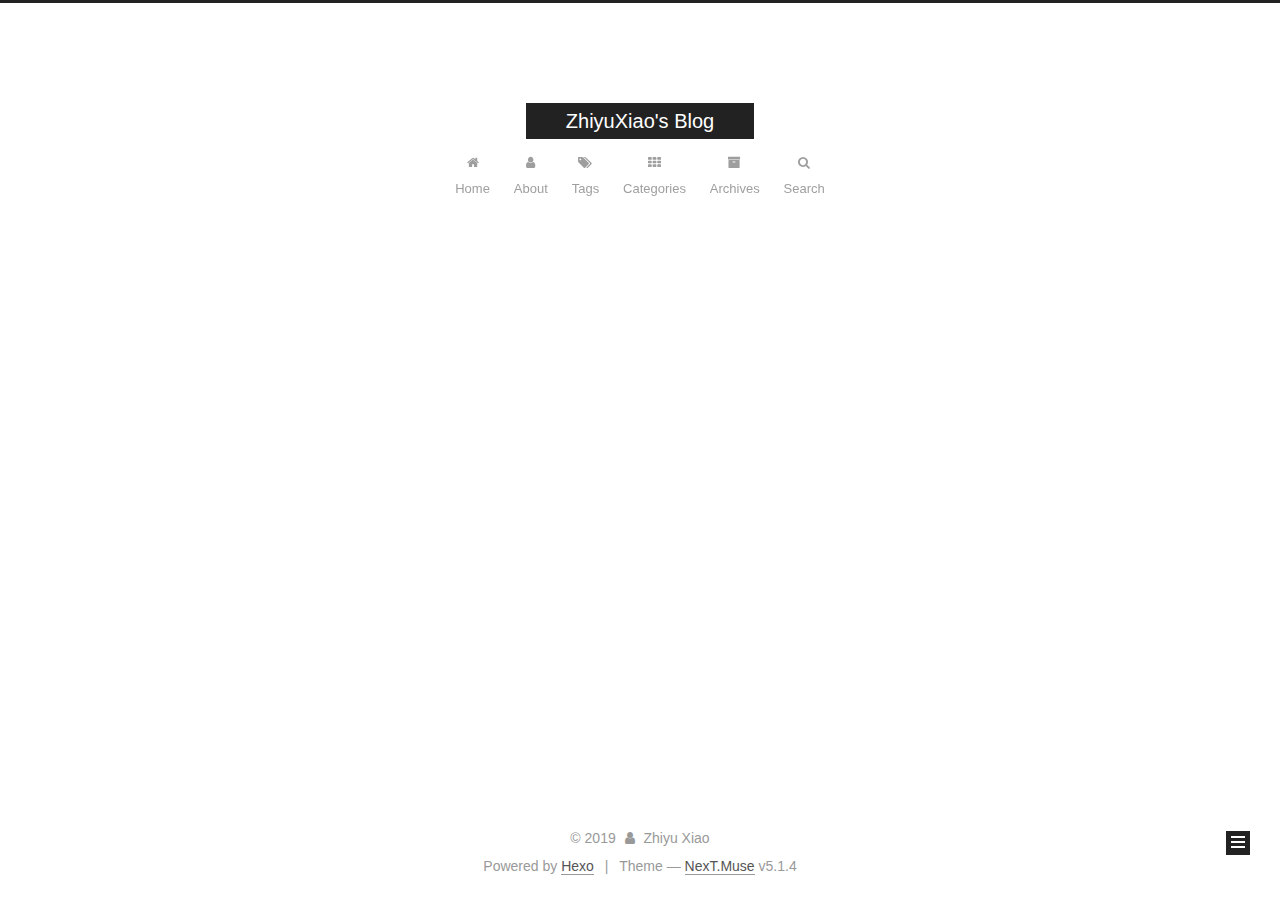
<file: index.html>
<!DOCTYPE html>



  


<html class="theme-next muse use-motion" lang>
<head><meta name="generator" content="Hexo 3.8.0">
  <meta charset="UTF-8">
<meta http-equiv="X-UA-Compatible" content="IE=edge">
<meta name="viewport" content="width=device-width, initial-scale=1, maximum-scale=1">
<meta name="theme-color" content="#222">









<meta http-equiv="Cache-Control" content="no-transform">
<meta http-equiv="Cache-Control" content="no-siteapp">
















  
  
  <link href="/lib/fancybox/source/jquery.fancybox.css?v=2.1.5" rel="stylesheet" type="text/css">







<link href="/lib/font-awesome/css/font-awesome.min.css?v=4.6.2" rel="stylesheet" type="text/css">

<link href="/css/main.css?v=5.1.4" rel="stylesheet" type="text/css">


  <link rel="apple-touch-icon" sizes="180x180" href="/images/apple-touch-icon-next.png?v=5.1.4">


  <link rel="icon" type="image/png" sizes="32x32" href="/images/favicon-32x32-next.png?v=5.1.4">


  <link rel="icon" type="image/png" sizes="16x16" href="/images/favicon-16x16-next.png?v=5.1.4">


  <link rel="mask-icon" href="/images/logo.svg?v=5.1.4" color="#222">





  <meta name="keywords" content="Hexo, NexT">










<meta property="og:type" content="website">
<meta property="og:title" content="ZhiyuXiao&#39;s Blog">
<meta property="og:url" content="http://yoursite.com/index.html">
<meta property="og:site_name" content="ZhiyuXiao&#39;s Blog">
<meta property="og:locale" content="default">
<meta name="twitter:card" content="summary">
<meta name="twitter:title" content="ZhiyuXiao&#39;s Blog">



<script type="text/javascript" id="hexo.configurations">
  var NexT = window.NexT || {};
  var CONFIG = {
    root: '/',
    scheme: 'Muse',
    version: '5.1.4',
    sidebar: {"position":"left","display":"post","offset":12,"b2t":false,"scrollpercent":false,"onmobile":false},
    fancybox: true,
    tabs: true,
    motion: {"enable":true,"async":false,"transition":{"post_block":"fadeIn","post_header":"slideDownIn","post_body":"slideDownIn","coll_header":"slideLeftIn","sidebar":"slideUpIn"}},
    duoshuo: {
      userId: '0',
      author: 'Author'
    },
    algolia: {
      applicationID: '',
      apiKey: '',
      indexName: '',
      hits: {"per_page":10},
      labels: {"input_placeholder":"Search for Posts","hits_empty":"We didn't find any results for the search: ${query}","hits_stats":"${hits} results found in ${time} ms"}
    }
  };
</script>



  <link rel="canonical" href="http://yoursite.com/">





  <title>ZhiyuXiao's Blog</title>
  








</head>

<body itemscope itemtype="http://schema.org/WebPage" lang="default">

  
  
    
  

  <div class="container sidebar-position-left 
  page-home">
    <div class="headband"></div>

    <header id="header" class="header" itemscope itemtype="http://schema.org/WPHeader">
      <div class="header-inner"><div class="site-brand-wrapper">
  <div class="site-meta ">
    

    <div class="custom-logo-site-title">
      <a href="/" class="brand" rel="start">
        <span class="logo-line-before"><i></i></span>
        <span class="site-title">ZhiyuXiao's Blog</span>
        <span class="logo-line-after"><i></i></span>
      </a>
    </div>
      
        <p class="site-subtitle"></p>
      
  </div>

  <div class="site-nav-toggle">
    <button>
      <span class="btn-bar"></span>
      <span class="btn-bar"></span>
      <span class="btn-bar"></span>
    </button>
  </div>
</div>

<nav class="site-nav">
  

  
    <ul id="menu" class="menu">
      
        
        <li class="menu-item menu-item-home">
          <a href="/" rel="section">
            
              <i class="menu-item-icon fa fa-fw fa-home"></i> <br>
            
            Home
          </a>
        </li>
      
        
        <li class="menu-item menu-item-about">
          <a href="/about/" rel="section">
            
              <i class="menu-item-icon fa fa-fw fa-user"></i> <br>
            
            About
          </a>
        </li>
      
        
        <li class="menu-item menu-item-tags">
          <a href="/tags/" rel="section">
            
              <i class="menu-item-icon fa fa-fw fa-tags"></i> <br>
            
            Tags
          </a>
        </li>
      
        
        <li class="menu-item menu-item-categories">
          <a href="/categories/" rel="section">
            
              <i class="menu-item-icon fa fa-fw fa-th"></i> <br>
            
            Categories
          </a>
        </li>
      
        
        <li class="menu-item menu-item-archives">
          <a href="/archives/" rel="section">
            
              <i class="menu-item-icon fa fa-fw fa-archive"></i> <br>
            
            Archives
          </a>
        </li>
      

      
        <li class="menu-item menu-item-search">
          
            <a href="javascript:;" class="popup-trigger">
          
            
              <i class="menu-item-icon fa fa-search fa-fw"></i> <br>
            
            Search
          </a>
        </li>
      
    </ul>
  

  
    <div class="site-search">
      
  <div class="popup search-popup local-search-popup">
  <div class="local-search-header clearfix">
    <span class="search-icon">
      <i class="fa fa-search"></i>
    </span>
    <span class="popup-btn-close">
      <i class="fa fa-times-circle"></i>
    </span>
    <div class="local-search-input-wrapper">
      <input autocomplete="off" placeholder="Searching..." spellcheck="false" type="text" id="local-search-input">
    </div>
  </div>
  <div id="local-search-result"></div>
</div>



    </div>
  
</nav>



 </div>
    </header>

    <main id="main" class="main">
      <div class="main-inner">
        <div class="content-wrap">
          <div id="content" class="content">
            
  <section id="posts" class="posts-expand">
    
      

  

  
  
  

  <article class="post post-type-normal" itemscope itemtype="http://schema.org/Article">
  
  
  
  <div class="post-block">
    <link itemprop="mainEntityOfPage" href="http://yoursite.com/2019/03/24/hello-world/">

    <span hidden itemprop="author" itemscope itemtype="http://schema.org/Person">
      <meta itemprop="name" content="Zhiyu Xiao">
      <meta itemprop="description" content>
      <meta itemprop="image" content="/images/avatar.gif">
    </span>

    <span hidden itemprop="publisher" itemscope itemtype="http://schema.org/Organization">
      <meta itemprop="name" content="ZhiyuXiao's Blog">
    </span>

    
      <header class="post-header">

        
        
          <h1 class="post-title" itemprop="name headline">
                
                <a class="post-title-link" href="/2019/03/24/hello-world/" itemprop="url">Hello World</a></h1>
        

        <div class="post-meta">
          <span class="post-time">
            
              <span class="post-meta-item-icon">
                <i class="fa fa-calendar-o"></i>
              </span>
              
                <span class="post-meta-item-text">Posted on</span>
              
              <time title="Post created" itemprop="dateCreated datePublished" datetime="2019-03-24T11:13:17+08:00">
                2019-03-24
              </time>
            

            

            
          </span>

          

          
            
          

          
          

          

          

          

        </div>
      </header>
    

    
    
    
    <div class="post-body" itemprop="articleBody">

      
      

      
        
          
          Welcome to Hexo! This is your very first post. Check documentation for more info. If you get any problems when using Hexo, you can find the answer in 
          ...
          <!--noindex-->
          <div class="post-button text-center">
            <a class="btn" href="/2019/03/24/hello-world/#more" rel="contents">
              Read more &raquo;
            </a>
          </div>
          <!--/noindex-->
        
      
    </div>
    
    
    

    

    

    

    <footer class="post-footer">
      

      

      

      
      
        <div class="post-eof"></div>
      
    </footer>
  </div>
  
  
  
  </article>


    
  </section>

  


          </div>
          


          

        </div>
        
          
  
  <div class="sidebar-toggle">
    <div class="sidebar-toggle-line-wrap">
      <span class="sidebar-toggle-line sidebar-toggle-line-first"></span>
      <span class="sidebar-toggle-line sidebar-toggle-line-middle"></span>
      <span class="sidebar-toggle-line sidebar-toggle-line-last"></span>
    </div>
  </div>

  <aside id="sidebar" class="sidebar">
    
    <div class="sidebar-inner">

      

      

      <section class="site-overview-wrap sidebar-panel sidebar-panel-active">
        <div class="site-overview">
          <div class="site-author motion-element" itemprop="author" itemscope itemtype="http://schema.org/Person">
            
              <p class="site-author-name" itemprop="name">Zhiyu Xiao</p>
              <p class="site-description motion-element" itemprop="description"></p>
          </div>

          <nav class="site-state motion-element">

            
              <div class="site-state-item site-state-posts">
              
                <a href="/archives/">
              
                  <span class="site-state-item-count">1</span>
                  <span class="site-state-item-name">posts</span>
                </a>
              </div>
            

            

            

          </nav>

          

          

          
          

          
          

          

        </div>
      </section>

      

      

    </div>
  </aside>


        
      </div>
    </main>

    <footer id="footer" class="footer">
      <div class="footer-inner">
        <div class="copyright">&copy; <span itemprop="copyrightYear">2019</span>
  <span class="with-love">
    <i class="fa fa-user"></i>
  </span>
  <span class="author" itemprop="copyrightHolder">Zhiyu Xiao</span>

  
</div>


  <div class="powered-by">Powered by <a class="theme-link" target="_blank" href="https://hexo.io">Hexo</a></div>



  <span class="post-meta-divider">|</span>



  <div class="theme-info">Theme &mdash; <a class="theme-link" target="_blank" href="https://github.com/iissnan/hexo-theme-next">NexT.Muse</a> v5.1.4</div>




        







        
      </div>
    </footer>

    
      <div class="back-to-top">
        <i class="fa fa-arrow-up"></i>
        
      </div>
    

    

  </div>

  

<script type="text/javascript">
  if (Object.prototype.toString.call(window.Promise) !== '[object Function]') {
    window.Promise = null;
  }
</script>









  












  
  
    <script type="text/javascript" src="/lib/jquery/index.js?v=2.1.3"></script>
  

  
  
    <script type="text/javascript" src="/lib/fastclick/lib/fastclick.min.js?v=1.0.6"></script>
  

  
  
    <script type="text/javascript" src="/lib/jquery_lazyload/jquery.lazyload.js?v=1.9.7"></script>
  

  
  
    <script type="text/javascript" src="/lib/velocity/velocity.min.js?v=1.2.1"></script>
  

  
  
    <script type="text/javascript" src="/lib/velocity/velocity.ui.min.js?v=1.2.1"></script>
  

  
  
    <script type="text/javascript" src="/lib/fancybox/source/jquery.fancybox.pack.js?v=2.1.5"></script>
  


  


  <script type="text/javascript" src="/js/src/utils.js?v=5.1.4"></script>

  <script type="text/javascript" src="/js/src/motion.js?v=5.1.4"></script>



  
  

  

  


  <script type="text/javascript" src="/js/src/bootstrap.js?v=5.1.4"></script>



  


  




	





  





  












  

  <script type="text/javascript">
    // Popup Window;
    var isfetched = false;
    var isXml = true;
    // Search DB path;
    var search_path = "search.xml";
    if (search_path.length === 0) {
      search_path = "search.xml";
    } else if (/json$/i.test(search_path)) {
      isXml = false;
    }
    var path = "/" + search_path;
    // monitor main search box;

    var onPopupClose = function (e) {
      $('.popup').hide();
      $('#local-search-input').val('');
      $('.search-result-list').remove();
      $('#no-result').remove();
      $(".local-search-pop-overlay").remove();
      $('body').css('overflow', '');
    }

    function proceedsearch() {
      $("body")
        .append('<div class="search-popup-overlay local-search-pop-overlay"></div>')
        .css('overflow', 'hidden');
      $('.search-popup-overlay').click(onPopupClose);
      $('.popup').toggle();
      var $localSearchInput = $('#local-search-input');
      $localSearchInput.attr("autocapitalize", "none");
      $localSearchInput.attr("autocorrect", "off");
      $localSearchInput.focus();
    }

    // search function;
    var searchFunc = function(path, search_id, content_id) {
      'use strict';

      // start loading animation
      $("body")
        .append('<div class="search-popup-overlay local-search-pop-overlay">' +
          '<div id="search-loading-icon">' +
          '<i class="fa fa-spinner fa-pulse fa-5x fa-fw"></i>' +
          '</div>' +
          '</div>')
        .css('overflow', 'hidden');
      $("#search-loading-icon").css('margin', '20% auto 0 auto').css('text-align', 'center');

      $.ajax({
        url: path,
        dataType: isXml ? "xml" : "json",
        async: true,
        success: function(res) {
          // get the contents from search data
          isfetched = true;
          $('.popup').detach().appendTo('.header-inner');
          var datas = isXml ? $("entry", res).map(function() {
            return {
              title: $("title", this).text(),
              content: $("content",this).text(),
              url: $("url" , this).text()
            };
          }).get() : res;
          var input = document.getElementById(search_id);
          var resultContent = document.getElementById(content_id);
          var inputEventFunction = function() {
            var searchText = input.value.trim().toLowerCase();
            var keywords = searchText.split(/[\s\-]+/);
            if (keywords.length > 1) {
              keywords.push(searchText);
            }
            var resultItems = [];
            if (searchText.length > 0) {
              // perform local searching
              datas.forEach(function(data) {
                var isMatch = false;
                var hitCount = 0;
                var searchTextCount = 0;
                var title = data.title.trim();
                var titleInLowerCase = title.toLowerCase();
                var content = data.content.trim().replace(/<[^>]+>/g,"");
                var contentInLowerCase = content.toLowerCase();
                var articleUrl = decodeURIComponent(data.url);
                var indexOfTitle = [];
                var indexOfContent = [];
                // only match articles with not empty titles
                if(title != '') {
                  keywords.forEach(function(keyword) {
                    function getIndexByWord(word, text, caseSensitive) {
                      var wordLen = word.length;
                      if (wordLen === 0) {
                        return [];
                      }
                      var startPosition = 0, position = [], index = [];
                      if (!caseSensitive) {
                        text = text.toLowerCase();
                        word = word.toLowerCase();
                      }
                      while ((position = text.indexOf(word, startPosition)) > -1) {
                        index.push({position: position, word: word});
                        startPosition = position + wordLen;
                      }
                      return index;
                    }

                    indexOfTitle = indexOfTitle.concat(getIndexByWord(keyword, titleInLowerCase, false));
                    indexOfContent = indexOfContent.concat(getIndexByWord(keyword, contentInLowerCase, false));
                  });
                  if (indexOfTitle.length > 0 || indexOfContent.length > 0) {
                    isMatch = true;
                    hitCount = indexOfTitle.length + indexOfContent.length;
                  }
                }

                // show search results

                if (isMatch) {
                  // sort index by position of keyword

                  [indexOfTitle, indexOfContent].forEach(function (index) {
                    index.sort(function (itemLeft, itemRight) {
                      if (itemRight.position !== itemLeft.position) {
                        return itemRight.position - itemLeft.position;
                      } else {
                        return itemLeft.word.length - itemRight.word.length;
                      }
                    });
                  });

                  // merge hits into slices

                  function mergeIntoSlice(text, start, end, index) {
                    var item = index[index.length - 1];
                    var position = item.position;
                    var word = item.word;
                    var hits = [];
                    var searchTextCountInSlice = 0;
                    while (position + word.length <= end && index.length != 0) {
                      if (word === searchText) {
                        searchTextCountInSlice++;
                      }
                      hits.push({position: position, length: word.length});
                      var wordEnd = position + word.length;

                      // move to next position of hit

                      index.pop();
                      while (index.length != 0) {
                        item = index[index.length - 1];
                        position = item.position;
                        word = item.word;
                        if (wordEnd > position) {
                          index.pop();
                        } else {
                          break;
                        }
                      }
                    }
                    searchTextCount += searchTextCountInSlice;
                    return {
                      hits: hits,
                      start: start,
                      end: end,
                      searchTextCount: searchTextCountInSlice
                    };
                  }

                  var slicesOfTitle = [];
                  if (indexOfTitle.length != 0) {
                    slicesOfTitle.push(mergeIntoSlice(title, 0, title.length, indexOfTitle));
                  }

                  var slicesOfContent = [];
                  while (indexOfContent.length != 0) {
                    var item = indexOfContent[indexOfContent.length - 1];
                    var position = item.position;
                    var word = item.word;
                    // cut out 100 characters
                    var start = position - 20;
                    var end = position + 80;
                    if(start < 0){
                      start = 0;
                    }
                    if (end < position + word.length) {
                      end = position + word.length;
                    }
                    if(end > content.length){
                      end = content.length;
                    }
                    slicesOfContent.push(mergeIntoSlice(content, start, end, indexOfContent));
                  }

                  // sort slices in content by search text's count and hits' count

                  slicesOfContent.sort(function (sliceLeft, sliceRight) {
                    if (sliceLeft.searchTextCount !== sliceRight.searchTextCount) {
                      return sliceRight.searchTextCount - sliceLeft.searchTextCount;
                    } else if (sliceLeft.hits.length !== sliceRight.hits.length) {
                      return sliceRight.hits.length - sliceLeft.hits.length;
                    } else {
                      return sliceLeft.start - sliceRight.start;
                    }
                  });

                  // select top N slices in content

                  var upperBound = parseInt('1');
                  if (upperBound >= 0) {
                    slicesOfContent = slicesOfContent.slice(0, upperBound);
                  }

                  // highlight title and content

                  function highlightKeyword(text, slice) {
                    var result = '';
                    var prevEnd = slice.start;
                    slice.hits.forEach(function (hit) {
                      result += text.substring(prevEnd, hit.position);
                      var end = hit.position + hit.length;
                      result += '<b class="search-keyword">' + text.substring(hit.position, end) + '</b>';
                      prevEnd = end;
                    });
                    result += text.substring(prevEnd, slice.end);
                    return result;
                  }

                  var resultItem = '';

                  if (slicesOfTitle.length != 0) {
                    resultItem += "<li><a href='" + articleUrl + "' class='search-result-title'>" + highlightKeyword(title, slicesOfTitle[0]) + "</a>";
                  } else {
                    resultItem += "<li><a href='" + articleUrl + "' class='search-result-title'>" + title + "</a>";
                  }

                  slicesOfContent.forEach(function (slice) {
                    resultItem += "<a href='" + articleUrl + "'>" +
                      "<p class=\"search-result\">" + highlightKeyword(content, slice) +
                      "...</p>" + "</a>";
                  });

                  resultItem += "</li>";
                  resultItems.push({
                    item: resultItem,
                    searchTextCount: searchTextCount,
                    hitCount: hitCount,
                    id: resultItems.length
                  });
                }
              })
            };
            if (keywords.length === 1 && keywords[0] === "") {
              resultContent.innerHTML = '<div id="no-result"><i class="fa fa-search fa-5x" /></div>'
            } else if (resultItems.length === 0) {
              resultContent.innerHTML = '<div id="no-result"><i class="fa fa-frown-o fa-5x" /></div>'
            } else {
              resultItems.sort(function (resultLeft, resultRight) {
                if (resultLeft.searchTextCount !== resultRight.searchTextCount) {
                  return resultRight.searchTextCount - resultLeft.searchTextCount;
                } else if (resultLeft.hitCount !== resultRight.hitCount) {
                  return resultRight.hitCount - resultLeft.hitCount;
                } else {
                  return resultRight.id - resultLeft.id;
                }
              });
              var searchResultList = '<ul class=\"search-result-list\">';
              resultItems.forEach(function (result) {
                searchResultList += result.item;
              })
              searchResultList += "</ul>";
              resultContent.innerHTML = searchResultList;
            }
          }

          if ('auto' === 'auto') {
            input.addEventListener('input', inputEventFunction);
          } else {
            $('.search-icon').click(inputEventFunction);
            input.addEventListener('keypress', function (event) {
              if (event.keyCode === 13) {
                inputEventFunction();
              }
            });
          }

          // remove loading animation
          $(".local-search-pop-overlay").remove();
          $('body').css('overflow', '');

          proceedsearch();
        }
      });
    }

    // handle and trigger popup window;
    $('.popup-trigger').click(function(e) {
      e.stopPropagation();
      if (isfetched === false) {
        searchFunc(path, 'local-search-input', 'local-search-result');
      } else {
        proceedsearch();
      };
    });

    $('.popup-btn-close').click(onPopupClose);
    $('.popup').click(function(e){
      e.stopPropagation();
    });
    $(document).on('keyup', function (event) {
      var shouldDismissSearchPopup = event.which === 27 &&
        $('.search-popup').is(':visible');
      if (shouldDismissSearchPopup) {
        onPopupClose();
      }
    });
  </script>





  

  

  

  
  

  

  

  

</body>
</html>
</file>
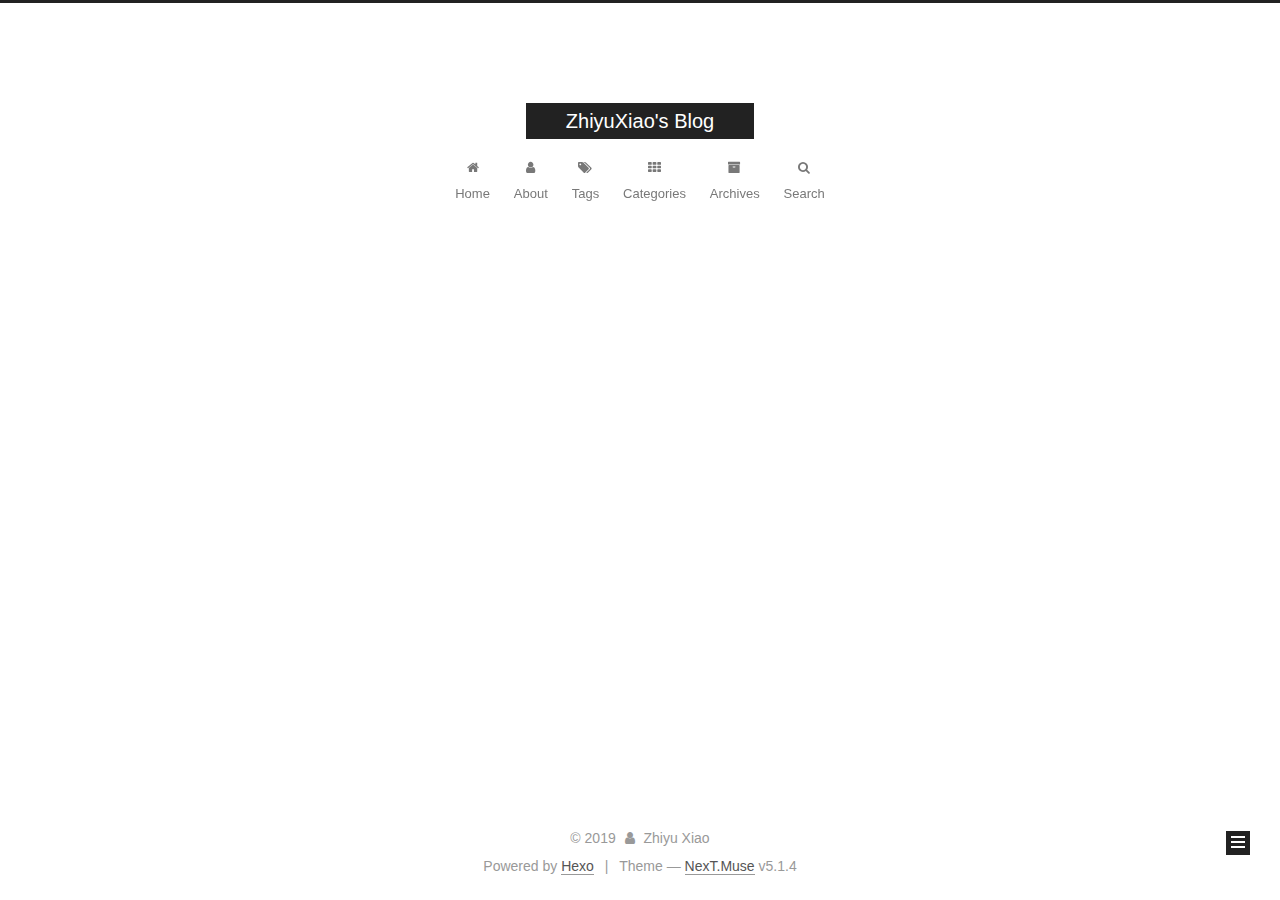
<file: archives/index.html>
<!DOCTYPE html>



  


<html class="theme-next muse use-motion" lang>
<head><meta name="generator" content="Hexo 3.8.0">
  <meta charset="UTF-8">
<meta http-equiv="X-UA-Compatible" content="IE=edge">
<meta name="viewport" content="width=device-width, initial-scale=1, maximum-scale=1">
<meta name="theme-color" content="#222">









<meta http-equiv="Cache-Control" content="no-transform">
<meta http-equiv="Cache-Control" content="no-siteapp">
















  
  
  <link href="/lib/fancybox/source/jquery.fancybox.css?v=2.1.5" rel="stylesheet" type="text/css">







<link href="/lib/font-awesome/css/font-awesome.min.css?v=4.6.2" rel="stylesheet" type="text/css">

<link href="/css/main.css?v=5.1.4" rel="stylesheet" type="text/css">


  <link rel="apple-touch-icon" sizes="180x180" href="/images/apple-touch-icon-next.png?v=5.1.4">


  <link rel="icon" type="image/png" sizes="32x32" href="/images/favicon-32x32-next.png?v=5.1.4">


  <link rel="icon" type="image/png" sizes="16x16" href="/images/favicon-16x16-next.png?v=5.1.4">


  <link rel="mask-icon" href="/images/logo.svg?v=5.1.4" color="#222">





  <meta name="keywords" content="Hexo, NexT">










<meta property="og:type" content="website">
<meta property="og:title" content="ZhiyuXiao&#39;s Blog">
<meta property="og:url" content="http://yoursite.com/archives/index.html">
<meta property="og:site_name" content="ZhiyuXiao&#39;s Blog">
<meta property="og:locale" content="default">
<meta name="twitter:card" content="summary">
<meta name="twitter:title" content="ZhiyuXiao&#39;s Blog">



<script type="text/javascript" id="hexo.configurations">
  var NexT = window.NexT || {};
  var CONFIG = {
    root: '/',
    scheme: 'Muse',
    version: '5.1.4',
    sidebar: {"position":"left","display":"post","offset":12,"b2t":false,"scrollpercent":false,"onmobile":false},
    fancybox: true,
    tabs: true,
    motion: {"enable":true,"async":false,"transition":{"post_block":"fadeIn","post_header":"slideDownIn","post_body":"slideDownIn","coll_header":"slideLeftIn","sidebar":"slideUpIn"}},
    duoshuo: {
      userId: '0',
      author: 'Author'
    },
    algolia: {
      applicationID: '',
      apiKey: '',
      indexName: '',
      hits: {"per_page":10},
      labels: {"input_placeholder":"Search for Posts","hits_empty":"We didn't find any results for the search: ${query}","hits_stats":"${hits} results found in ${time} ms"}
    }
  };
</script>



  <link rel="canonical" href="http://yoursite.com/archives/">





  <title>Archive | ZhiyuXiao's Blog</title>
  








</head>

<body itemscope itemtype="http://schema.org/WebPage" lang="default">

  
  
    
  

  <div class="container sidebar-position-left page-archive">
    <div class="headband"></div>

    <header id="header" class="header" itemscope itemtype="http://schema.org/WPHeader">
      <div class="header-inner"><div class="site-brand-wrapper">
  <div class="site-meta ">
    

    <div class="custom-logo-site-title">
      <a href="/" class="brand" rel="start">
        <span class="logo-line-before"><i></i></span>
        <span class="site-title">ZhiyuXiao's Blog</span>
        <span class="logo-line-after"><i></i></span>
      </a>
    </div>
      
        <p class="site-subtitle"></p>
      
  </div>

  <div class="site-nav-toggle">
    <button>
      <span class="btn-bar"></span>
      <span class="btn-bar"></span>
      <span class="btn-bar"></span>
    </button>
  </div>
</div>

<nav class="site-nav">
  

  
    <ul id="menu" class="menu">
      
        
        <li class="menu-item menu-item-home">
          <a href="/" rel="section">
            
              <i class="menu-item-icon fa fa-fw fa-home"></i> <br>
            
            Home
          </a>
        </li>
      
        
        <li class="menu-item menu-item-about">
          <a href="/about/" rel="section">
            
              <i class="menu-item-icon fa fa-fw fa-user"></i> <br>
            
            About
          </a>
        </li>
      
        
        <li class="menu-item menu-item-tags">
          <a href="/tags/" rel="section">
            
              <i class="menu-item-icon fa fa-fw fa-tags"></i> <br>
            
            Tags
          </a>
        </li>
      
        
        <li class="menu-item menu-item-categories">
          <a href="/categories/" rel="section">
            
              <i class="menu-item-icon fa fa-fw fa-th"></i> <br>
            
            Categories
          </a>
        </li>
      
        
        <li class="menu-item menu-item-archives">
          <a href="/archives/" rel="section">
            
              <i class="menu-item-icon fa fa-fw fa-archive"></i> <br>
            
            Archives
          </a>
        </li>
      

      
        <li class="menu-item menu-item-search">
          
            <a href="javascript:;" class="popup-trigger">
          
            
              <i class="menu-item-icon fa fa-search fa-fw"></i> <br>
            
            Search
          </a>
        </li>
      
    </ul>
  

  
    <div class="site-search">
      
  <div class="popup search-popup local-search-popup">
  <div class="local-search-header clearfix">
    <span class="search-icon">
      <i class="fa fa-search"></i>
    </span>
    <span class="popup-btn-close">
      <i class="fa fa-times-circle"></i>
    </span>
    <div class="local-search-input-wrapper">
      <input autocomplete="off" placeholder="Searching..." spellcheck="false" type="text" id="local-search-input">
    </div>
  </div>
  <div id="local-search-result"></div>
</div>



    </div>
  
</nav>



 </div>
    </header>

    <main id="main" class="main">
      <div class="main-inner">
        <div class="content-wrap">
          <div id="content" class="content">
            

  
  
  
  <div class="post-block archive">
    <div id="posts" class="posts-collapse">
      <span class="archive-move-on"></span>

      <span class="archive-page-counter">
        
        
        
          
        
        Um..! 1 post. Keep on posting.
      </span>

      

        
        
        

        
          
          <div class="collection-title">
            <h1 class="archive-year" id="archive-year-2019">2019</h1>
          </div>
        
        

        

  <article class="post post-type-normal" itemscope itemtype="http://schema.org/Article">
    <header class="post-header">

      <h2 class="post-title">
        
            <a class="post-title-link" href="/2019/03/24/hello-world/" itemprop="url">
              
                <span itemprop="name">Hello World</span>
              
            </a>
        
      </h2>

      <div class="post-meta">
        <time class="post-time" itemprop="dateCreated" datetime="2019-03-24T11:13:17+08:00" content="2019-03-24">
          03-24
        </time>
      </div>

    </header>
  </article>



      

    </div>
  </div>
  
  
  

  



          </div>
          


          

        </div>
        
          
  
  <div class="sidebar-toggle">
    <div class="sidebar-toggle-line-wrap">
      <span class="sidebar-toggle-line sidebar-toggle-line-first"></span>
      <span class="sidebar-toggle-line sidebar-toggle-line-middle"></span>
      <span class="sidebar-toggle-line sidebar-toggle-line-last"></span>
    </div>
  </div>

  <aside id="sidebar" class="sidebar">
    
    <div class="sidebar-inner">

      

      

      <section class="site-overview-wrap sidebar-panel sidebar-panel-active">
        <div class="site-overview">
          <div class="site-author motion-element" itemprop="author" itemscope itemtype="http://schema.org/Person">
            
              <p class="site-author-name" itemprop="name">Zhiyu Xiao</p>
              <p class="site-description motion-element" itemprop="description"></p>
          </div>

          <nav class="site-state motion-element">

            
              <div class="site-state-item site-state-posts">
              
                <a href="/archives/">
              
                  <span class="site-state-item-count">1</span>
                  <span class="site-state-item-name">posts</span>
                </a>
              </div>
            

            

            

          </nav>

          

          

          
          

          
          

          

        </div>
      </section>

      

      

    </div>
  </aside>


        
      </div>
    </main>

    <footer id="footer" class="footer">
      <div class="footer-inner">
        <div class="copyright">&copy; <span itemprop="copyrightYear">2019</span>
  <span class="with-love">
    <i class="fa fa-user"></i>
  </span>
  <span class="author" itemprop="copyrightHolder">Zhiyu Xiao</span>

  
</div>


  <div class="powered-by">Powered by <a class="theme-link" target="_blank" href="https://hexo.io">Hexo</a></div>



  <span class="post-meta-divider">|</span>



  <div class="theme-info">Theme &mdash; <a class="theme-link" target="_blank" href="https://github.com/iissnan/hexo-theme-next">NexT.Muse</a> v5.1.4</div>




        







        
      </div>
    </footer>

    
      <div class="back-to-top">
        <i class="fa fa-arrow-up"></i>
        
      </div>
    

    

  </div>

  

<script type="text/javascript">
  if (Object.prototype.toString.call(window.Promise) !== '[object Function]') {
    window.Promise = null;
  }
</script>









  












  
  
    <script type="text/javascript" src="/lib/jquery/index.js?v=2.1.3"></script>
  

  
  
    <script type="text/javascript" src="/lib/fastclick/lib/fastclick.min.js?v=1.0.6"></script>
  

  
  
    <script type="text/javascript" src="/lib/jquery_lazyload/jquery.lazyload.js?v=1.9.7"></script>
  

  
  
    <script type="text/javascript" src="/lib/velocity/velocity.min.js?v=1.2.1"></script>
  

  
  
    <script type="text/javascript" src="/lib/velocity/velocity.ui.min.js?v=1.2.1"></script>
  

  
  
    <script type="text/javascript" src="/lib/fancybox/source/jquery.fancybox.pack.js?v=2.1.5"></script>
  


  


  <script type="text/javascript" src="/js/src/utils.js?v=5.1.4"></script>

  <script type="text/javascript" src="/js/src/motion.js?v=5.1.4"></script>



  
  

  

  


  <script type="text/javascript" src="/js/src/bootstrap.js?v=5.1.4"></script>



  


  




	





  





  












  

  <script type="text/javascript">
    // Popup Window;
    var isfetched = false;
    var isXml = true;
    // Search DB path;
    var search_path = "search.xml";
    if (search_path.length === 0) {
      search_path = "search.xml";
    } else if (/json$/i.test(search_path)) {
      isXml = false;
    }
    var path = "/" + search_path;
    // monitor main search box;

    var onPopupClose = function (e) {
      $('.popup').hide();
      $('#local-search-input').val('');
      $('.search-result-list').remove();
      $('#no-result').remove();
      $(".local-search-pop-overlay").remove();
      $('body').css('overflow', '');
    }

    function proceedsearch() {
      $("body")
        .append('<div class="search-popup-overlay local-search-pop-overlay"></div>')
        .css('overflow', 'hidden');
      $('.search-popup-overlay').click(onPopupClose);
      $('.popup').toggle();
      var $localSearchInput = $('#local-search-input');
      $localSearchInput.attr("autocapitalize", "none");
      $localSearchInput.attr("autocorrect", "off");
      $localSearchInput.focus();
    }

    // search function;
    var searchFunc = function(path, search_id, content_id) {
      'use strict';

      // start loading animation
      $("body")
        .append('<div class="search-popup-overlay local-search-pop-overlay">' +
          '<div id="search-loading-icon">' +
          '<i class="fa fa-spinner fa-pulse fa-5x fa-fw"></i>' +
          '</div>' +
          '</div>')
        .css('overflow', 'hidden');
      $("#search-loading-icon").css('margin', '20% auto 0 auto').css('text-align', 'center');

      $.ajax({
        url: path,
        dataType: isXml ? "xml" : "json",
        async: true,
        success: function(res) {
          // get the contents from search data
          isfetched = true;
          $('.popup').detach().appendTo('.header-inner');
          var datas = isXml ? $("entry", res).map(function() {
            return {
              title: $("title", this).text(),
              content: $("content",this).text(),
              url: $("url" , this).text()
            };
          }).get() : res;
          var input = document.getElementById(search_id);
          var resultContent = document.getElementById(content_id);
          var inputEventFunction = function() {
            var searchText = input.value.trim().toLowerCase();
            var keywords = searchText.split(/[\s\-]+/);
            if (keywords.length > 1) {
              keywords.push(searchText);
            }
            var resultItems = [];
            if (searchText.length > 0) {
              // perform local searching
              datas.forEach(function(data) {
                var isMatch = false;
                var hitCount = 0;
                var searchTextCount = 0;
                var title = data.title.trim();
                var titleInLowerCase = title.toLowerCase();
                var content = data.content.trim().replace(/<[^>]+>/g,"");
                var contentInLowerCase = content.toLowerCase();
                var articleUrl = decodeURIComponent(data.url);
                var indexOfTitle = [];
                var indexOfContent = [];
                // only match articles with not empty titles
                if(title != '') {
                  keywords.forEach(function(keyword) {
                    function getIndexByWord(word, text, caseSensitive) {
                      var wordLen = word.length;
                      if (wordLen === 0) {
                        return [];
                      }
                      var startPosition = 0, position = [], index = [];
                      if (!caseSensitive) {
                        text = text.toLowerCase();
                        word = word.toLowerCase();
                      }
                      while ((position = text.indexOf(word, startPosition)) > -1) {
                        index.push({position: position, word: word});
                        startPosition = position + wordLen;
                      }
                      return index;
                    }

                    indexOfTitle = indexOfTitle.concat(getIndexByWord(keyword, titleInLowerCase, false));
                    indexOfContent = indexOfContent.concat(getIndexByWord(keyword, contentInLowerCase, false));
                  });
                  if (indexOfTitle.length > 0 || indexOfContent.length > 0) {
                    isMatch = true;
                    hitCount = indexOfTitle.length + indexOfContent.length;
                  }
                }

                // show search results

                if (isMatch) {
                  // sort index by position of keyword

                  [indexOfTitle, indexOfContent].forEach(function (index) {
                    index.sort(function (itemLeft, itemRight) {
                      if (itemRight.position !== itemLeft.position) {
                        return itemRight.position - itemLeft.position;
                      } else {
                        return itemLeft.word.length - itemRight.word.length;
                      }
                    });
                  });

                  // merge hits into slices

                  function mergeIntoSlice(text, start, end, index) {
                    var item = index[index.length - 1];
                    var position = item.position;
                    var word = item.word;
                    var hits = [];
                    var searchTextCountInSlice = 0;
                    while (position + word.length <= end && index.length != 0) {
                      if (word === searchText) {
                        searchTextCountInSlice++;
                      }
                      hits.push({position: position, length: word.length});
                      var wordEnd = position + word.length;

                      // move to next position of hit

                      index.pop();
                      while (index.length != 0) {
                        item = index[index.length - 1];
                        position = item.position;
                        word = item.word;
                        if (wordEnd > position) {
                          index.pop();
                        } else {
                          break;
                        }
                      }
                    }
                    searchTextCount += searchTextCountInSlice;
                    return {
                      hits: hits,
                      start: start,
                      end: end,
                      searchTextCount: searchTextCountInSlice
                    };
                  }

                  var slicesOfTitle = [];
                  if (indexOfTitle.length != 0) {
                    slicesOfTitle.push(mergeIntoSlice(title, 0, title.length, indexOfTitle));
                  }

                  var slicesOfContent = [];
                  while (indexOfContent.length != 0) {
                    var item = indexOfContent[indexOfContent.length - 1];
                    var position = item.position;
                    var word = item.word;
                    // cut out 100 characters
                    var start = position - 20;
                    var end = position + 80;
                    if(start < 0){
                      start = 0;
                    }
                    if (end < position + word.length) {
                      end = position + word.length;
                    }
                    if(end > content.length){
                      end = content.length;
                    }
                    slicesOfContent.push(mergeIntoSlice(content, start, end, indexOfContent));
                  }

                  // sort slices in content by search text's count and hits' count

                  slicesOfContent.sort(function (sliceLeft, sliceRight) {
                    if (sliceLeft.searchTextCount !== sliceRight.searchTextCount) {
                      return sliceRight.searchTextCount - sliceLeft.searchTextCount;
                    } else if (sliceLeft.hits.length !== sliceRight.hits.length) {
                      return sliceRight.hits.length - sliceLeft.hits.length;
                    } else {
                      return sliceLeft.start - sliceRight.start;
                    }
                  });

                  // select top N slices in content

                  var upperBound = parseInt('1');
                  if (upperBound >= 0) {
                    slicesOfContent = slicesOfContent.slice(0, upperBound);
                  }

                  // highlight title and content

                  function highlightKeyword(text, slice) {
                    var result = '';
                    var prevEnd = slice.start;
                    slice.hits.forEach(function (hit) {
                      result += text.substring(prevEnd, hit.position);
                      var end = hit.position + hit.length;
                      result += '<b class="search-keyword">' + text.substring(hit.position, end) + '</b>';
                      prevEnd = end;
                    });
                    result += text.substring(prevEnd, slice.end);
                    return result;
                  }

                  var resultItem = '';

                  if (slicesOfTitle.length != 0) {
                    resultItem += "<li><a href='" + articleUrl + "' class='search-result-title'>" + highlightKeyword(title, slicesOfTitle[0]) + "</a>";
                  } else {
                    resultItem += "<li><a href='" + articleUrl + "' class='search-result-title'>" + title + "</a>";
                  }

                  slicesOfContent.forEach(function (slice) {
                    resultItem += "<a href='" + articleUrl + "'>" +
                      "<p class=\"search-result\">" + highlightKeyword(content, slice) +
                      "...</p>" + "</a>";
                  });

                  resultItem += "</li>";
                  resultItems.push({
                    item: resultItem,
                    searchTextCount: searchTextCount,
                    hitCount: hitCount,
                    id: resultItems.length
                  });
                }
              })
            };
            if (keywords.length === 1 && keywords[0] === "") {
              resultContent.innerHTML = '<div id="no-result"><i class="fa fa-search fa-5x" /></div>'
            } else if (resultItems.length === 0) {
              resultContent.innerHTML = '<div id="no-result"><i class="fa fa-frown-o fa-5x" /></div>'
            } else {
              resultItems.sort(function (resultLeft, resultRight) {
                if (resultLeft.searchTextCount !== resultRight.searchTextCount) {
                  return resultRight.searchTextCount - resultLeft.searchTextCount;
                } else if (resultLeft.hitCount !== resultRight.hitCount) {
                  return resultRight.hitCount - resultLeft.hitCount;
                } else {
                  return resultRight.id - resultLeft.id;
                }
              });
              var searchResultList = '<ul class=\"search-result-list\">';
              resultItems.forEach(function (result) {
                searchResultList += result.item;
              })
              searchResultList += "</ul>";
              resultContent.innerHTML = searchResultList;
            }
          }

          if ('auto' === 'auto') {
            input.addEventListener('input', inputEventFunction);
          } else {
            $('.search-icon').click(inputEventFunction);
            input.addEventListener('keypress', function (event) {
              if (event.keyCode === 13) {
                inputEventFunction();
              }
            });
          }

          // remove loading animation
          $(".local-search-pop-overlay").remove();
          $('body').css('overflow', '');

          proceedsearch();
        }
      });
    }

    // handle and trigger popup window;
    $('.popup-trigger').click(function(e) {
      e.stopPropagation();
      if (isfetched === false) {
        searchFunc(path, 'local-search-input', 'local-search-result');
      } else {
        proceedsearch();
      };
    });

    $('.popup-btn-close').click(onPopupClose);
    $('.popup').click(function(e){
      e.stopPropagation();
    });
    $(document).on('keyup', function (event) {
      var shouldDismissSearchPopup = event.which === 27 &&
        $('.search-popup').is(':visible');
      if (shouldDismissSearchPopup) {
        onPopupClose();
      }
    });
  </script>





  

  

  

  
  

  

  

  

</body>
</html>
</file>
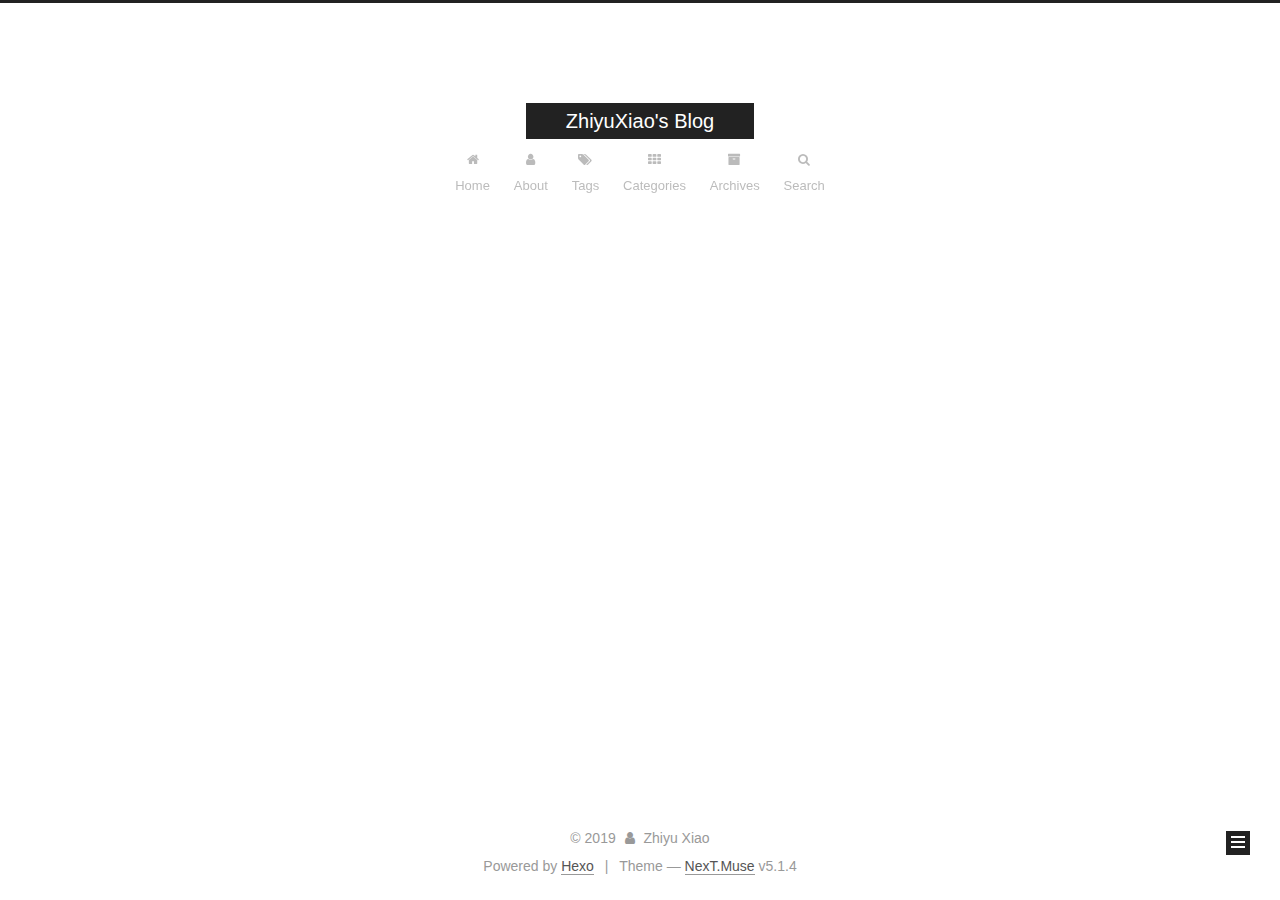
<file: archives/2019/index.html>
<!DOCTYPE html>



  


<html class="theme-next muse use-motion" lang>
<head><meta name="generator" content="Hexo 3.8.0">
  <meta charset="UTF-8">
<meta http-equiv="X-UA-Compatible" content="IE=edge">
<meta name="viewport" content="width=device-width, initial-scale=1, maximum-scale=1">
<meta name="theme-color" content="#222">









<meta http-equiv="Cache-Control" content="no-transform">
<meta http-equiv="Cache-Control" content="no-siteapp">
















  
  
  <link href="/lib/fancybox/source/jquery.fancybox.css?v=2.1.5" rel="stylesheet" type="text/css">







<link href="/lib/font-awesome/css/font-awesome.min.css?v=4.6.2" rel="stylesheet" type="text/css">

<link href="/css/main.css?v=5.1.4" rel="stylesheet" type="text/css">


  <link rel="apple-touch-icon" sizes="180x180" href="/images/apple-touch-icon-next.png?v=5.1.4">


  <link rel="icon" type="image/png" sizes="32x32" href="/images/favicon-32x32-next.png?v=5.1.4">


  <link rel="icon" type="image/png" sizes="16x16" href="/images/favicon-16x16-next.png?v=5.1.4">


  <link rel="mask-icon" href="/images/logo.svg?v=5.1.4" color="#222">





  <meta name="keywords" content="Hexo, NexT">










<meta property="og:type" content="website">
<meta property="og:title" content="ZhiyuXiao&#39;s Blog">
<meta property="og:url" content="http://yoursite.com/archives/2019/index.html">
<meta property="og:site_name" content="ZhiyuXiao&#39;s Blog">
<meta property="og:locale" content="default">
<meta name="twitter:card" content="summary">
<meta name="twitter:title" content="ZhiyuXiao&#39;s Blog">



<script type="text/javascript" id="hexo.configurations">
  var NexT = window.NexT || {};
  var CONFIG = {
    root: '/',
    scheme: 'Muse',
    version: '5.1.4',
    sidebar: {"position":"left","display":"post","offset":12,"b2t":false,"scrollpercent":false,"onmobile":false},
    fancybox: true,
    tabs: true,
    motion: {"enable":true,"async":false,"transition":{"post_block":"fadeIn","post_header":"slideDownIn","post_body":"slideDownIn","coll_header":"slideLeftIn","sidebar":"slideUpIn"}},
    duoshuo: {
      userId: '0',
      author: 'Author'
    },
    algolia: {
      applicationID: '',
      apiKey: '',
      indexName: '',
      hits: {"per_page":10},
      labels: {"input_placeholder":"Search for Posts","hits_empty":"We didn't find any results for the search: ${query}","hits_stats":"${hits} results found in ${time} ms"}
    }
  };
</script>



  <link rel="canonical" href="http://yoursite.com/archives/2019/">





  <title>Archive | ZhiyuXiao's Blog</title>
  








</head>

<body itemscope itemtype="http://schema.org/WebPage" lang="default">

  
  
    
  

  <div class="container sidebar-position-left page-archive">
    <div class="headband"></div>

    <header id="header" class="header" itemscope itemtype="http://schema.org/WPHeader">
      <div class="header-inner"><div class="site-brand-wrapper">
  <div class="site-meta ">
    

    <div class="custom-logo-site-title">
      <a href="/" class="brand" rel="start">
        <span class="logo-line-before"><i></i></span>
        <span class="site-title">ZhiyuXiao's Blog</span>
        <span class="logo-line-after"><i></i></span>
      </a>
    </div>
      
        <p class="site-subtitle"></p>
      
  </div>

  <div class="site-nav-toggle">
    <button>
      <span class="btn-bar"></span>
      <span class="btn-bar"></span>
      <span class="btn-bar"></span>
    </button>
  </div>
</div>

<nav class="site-nav">
  

  
    <ul id="menu" class="menu">
      
        
        <li class="menu-item menu-item-home">
          <a href="/" rel="section">
            
              <i class="menu-item-icon fa fa-fw fa-home"></i> <br>
            
            Home
          </a>
        </li>
      
        
        <li class="menu-item menu-item-about">
          <a href="/about/" rel="section">
            
              <i class="menu-item-icon fa fa-fw fa-user"></i> <br>
            
            About
          </a>
        </li>
      
        
        <li class="menu-item menu-item-tags">
          <a href="/tags/" rel="section">
            
              <i class="menu-item-icon fa fa-fw fa-tags"></i> <br>
            
            Tags
          </a>
        </li>
      
        
        <li class="menu-item menu-item-categories">
          <a href="/categories/" rel="section">
            
              <i class="menu-item-icon fa fa-fw fa-th"></i> <br>
            
            Categories
          </a>
        </li>
      
        
        <li class="menu-item menu-item-archives">
          <a href="/archives/" rel="section">
            
              <i class="menu-item-icon fa fa-fw fa-archive"></i> <br>
            
            Archives
          </a>
        </li>
      

      
        <li class="menu-item menu-item-search">
          
            <a href="javascript:;" class="popup-trigger">
          
            
              <i class="menu-item-icon fa fa-search fa-fw"></i> <br>
            
            Search
          </a>
        </li>
      
    </ul>
  

  
    <div class="site-search">
      
  <div class="popup search-popup local-search-popup">
  <div class="local-search-header clearfix">
    <span class="search-icon">
      <i class="fa fa-search"></i>
    </span>
    <span class="popup-btn-close">
      <i class="fa fa-times-circle"></i>
    </span>
    <div class="local-search-input-wrapper">
      <input autocomplete="off" placeholder="Searching..." spellcheck="false" type="text" id="local-search-input">
    </div>
  </div>
  <div id="local-search-result"></div>
</div>



    </div>
  
</nav>



 </div>
    </header>

    <main id="main" class="main">
      <div class="main-inner">
        <div class="content-wrap">
          <div id="content" class="content">
            

  
  
  
  <div class="post-block archive">
    <div id="posts" class="posts-collapse">
      <span class="archive-move-on"></span>

      <span class="archive-page-counter">
        
        
        
          
        
        Um..! 1 post. Keep on posting.
      </span>

      

        
        
        

        
          
          <div class="collection-title">
            <h1 class="archive-year" id="archive-year-2019">2019</h1>
          </div>
        
        

        

  <article class="post post-type-normal" itemscope itemtype="http://schema.org/Article">
    <header class="post-header">

      <h2 class="post-title">
        
            <a class="post-title-link" href="/2019/03/24/hello-world/" itemprop="url">
              
                <span itemprop="name">Hello World</span>
              
            </a>
        
      </h2>

      <div class="post-meta">
        <time class="post-time" itemprop="dateCreated" datetime="2019-03-24T11:13:17+08:00" content="2019-03-24">
          03-24
        </time>
      </div>

    </header>
  </article>



      

    </div>
  </div>
  
  
  

  



          </div>
          


          

        </div>
        
          
  
  <div class="sidebar-toggle">
    <div class="sidebar-toggle-line-wrap">
      <span class="sidebar-toggle-line sidebar-toggle-line-first"></span>
      <span class="sidebar-toggle-line sidebar-toggle-line-middle"></span>
      <span class="sidebar-toggle-line sidebar-toggle-line-last"></span>
    </div>
  </div>

  <aside id="sidebar" class="sidebar">
    
    <div class="sidebar-inner">

      

      

      <section class="site-overview-wrap sidebar-panel sidebar-panel-active">
        <div class="site-overview">
          <div class="site-author motion-element" itemprop="author" itemscope itemtype="http://schema.org/Person">
            
              <p class="site-author-name" itemprop="name">Zhiyu Xiao</p>
              <p class="site-description motion-element" itemprop="description"></p>
          </div>

          <nav class="site-state motion-element">

            
              <div class="site-state-item site-state-posts">
              
                <a href="/archives/">
              
                  <span class="site-state-item-count">1</span>
                  <span class="site-state-item-name">posts</span>
                </a>
              </div>
            

            

            

          </nav>

          

          

          
          

          
          

          

        </div>
      </section>

      

      

    </div>
  </aside>


        
      </div>
    </main>

    <footer id="footer" class="footer">
      <div class="footer-inner">
        <div class="copyright">&copy; <span itemprop="copyrightYear">2019</span>
  <span class="with-love">
    <i class="fa fa-user"></i>
  </span>
  <span class="author" itemprop="copyrightHolder">Zhiyu Xiao</span>

  
</div>


  <div class="powered-by">Powered by <a class="theme-link" target="_blank" href="https://hexo.io">Hexo</a></div>



  <span class="post-meta-divider">|</span>



  <div class="theme-info">Theme &mdash; <a class="theme-link" target="_blank" href="https://github.com/iissnan/hexo-theme-next">NexT.Muse</a> v5.1.4</div>




        







        
      </div>
    </footer>

    
      <div class="back-to-top">
        <i class="fa fa-arrow-up"></i>
        
      </div>
    

    

  </div>

  

<script type="text/javascript">
  if (Object.prototype.toString.call(window.Promise) !== '[object Function]') {
    window.Promise = null;
  }
</script>









  












  
  
    <script type="text/javascript" src="/lib/jquery/index.js?v=2.1.3"></script>
  

  
  
    <script type="text/javascript" src="/lib/fastclick/lib/fastclick.min.js?v=1.0.6"></script>
  

  
  
    <script type="text/javascript" src="/lib/jquery_lazyload/jquery.lazyload.js?v=1.9.7"></script>
  

  
  
    <script type="text/javascript" src="/lib/velocity/velocity.min.js?v=1.2.1"></script>
  

  
  
    <script type="text/javascript" src="/lib/velocity/velocity.ui.min.js?v=1.2.1"></script>
  

  
  
    <script type="text/javascript" src="/lib/fancybox/source/jquery.fancybox.pack.js?v=2.1.5"></script>
  


  


  <script type="text/javascript" src="/js/src/utils.js?v=5.1.4"></script>

  <script type="text/javascript" src="/js/src/motion.js?v=5.1.4"></script>



  
  

  

  


  <script type="text/javascript" src="/js/src/bootstrap.js?v=5.1.4"></script>



  


  




	





  





  












  

  <script type="text/javascript">
    // Popup Window;
    var isfetched = false;
    var isXml = true;
    // Search DB path;
    var search_path = "search.xml";
    if (search_path.length === 0) {
      search_path = "search.xml";
    } else if (/json$/i.test(search_path)) {
      isXml = false;
    }
    var path = "/" + search_path;
    // monitor main search box;

    var onPopupClose = function (e) {
      $('.popup').hide();
      $('#local-search-input').val('');
      $('.search-result-list').remove();
      $('#no-result').remove();
      $(".local-search-pop-overlay").remove();
      $('body').css('overflow', '');
    }

    function proceedsearch() {
      $("body")
        .append('<div class="search-popup-overlay local-search-pop-overlay"></div>')
        .css('overflow', 'hidden');
      $('.search-popup-overlay').click(onPopupClose);
      $('.popup').toggle();
      var $localSearchInput = $('#local-search-input');
      $localSearchInput.attr("autocapitalize", "none");
      $localSearchInput.attr("autocorrect", "off");
      $localSearchInput.focus();
    }

    // search function;
    var searchFunc = function(path, search_id, content_id) {
      'use strict';

      // start loading animation
      $("body")
        .append('<div class="search-popup-overlay local-search-pop-overlay">' +
          '<div id="search-loading-icon">' +
          '<i class="fa fa-spinner fa-pulse fa-5x fa-fw"></i>' +
          '</div>' +
          '</div>')
        .css('overflow', 'hidden');
      $("#search-loading-icon").css('margin', '20% auto 0 auto').css('text-align', 'center');

      $.ajax({
        url: path,
        dataType: isXml ? "xml" : "json",
        async: true,
        success: function(res) {
          // get the contents from search data
          isfetched = true;
          $('.popup').detach().appendTo('.header-inner');
          var datas = isXml ? $("entry", res).map(function() {
            return {
              title: $("title", this).text(),
              content: $("content",this).text(),
              url: $("url" , this).text()
            };
          }).get() : res;
          var input = document.getElementById(search_id);
          var resultContent = document.getElementById(content_id);
          var inputEventFunction = function() {
            var searchText = input.value.trim().toLowerCase();
            var keywords = searchText.split(/[\s\-]+/);
            if (keywords.length > 1) {
              keywords.push(searchText);
            }
            var resultItems = [];
            if (searchText.length > 0) {
              // perform local searching
              datas.forEach(function(data) {
                var isMatch = false;
                var hitCount = 0;
                var searchTextCount = 0;
                var title = data.title.trim();
                var titleInLowerCase = title.toLowerCase();
                var content = data.content.trim().replace(/<[^>]+>/g,"");
                var contentInLowerCase = content.toLowerCase();
                var articleUrl = decodeURIComponent(data.url);
                var indexOfTitle = [];
                var indexOfContent = [];
                // only match articles with not empty titles
                if(title != '') {
                  keywords.forEach(function(keyword) {
                    function getIndexByWord(word, text, caseSensitive) {
                      var wordLen = word.length;
                      if (wordLen === 0) {
                        return [];
                      }
                      var startPosition = 0, position = [], index = [];
                      if (!caseSensitive) {
                        text = text.toLowerCase();
                        word = word.toLowerCase();
                      }
                      while ((position = text.indexOf(word, startPosition)) > -1) {
                        index.push({position: position, word: word});
                        startPosition = position + wordLen;
                      }
                      return index;
                    }

                    indexOfTitle = indexOfTitle.concat(getIndexByWord(keyword, titleInLowerCase, false));
                    indexOfContent = indexOfContent.concat(getIndexByWord(keyword, contentInLowerCase, false));
                  });
                  if (indexOfTitle.length > 0 || indexOfContent.length > 0) {
                    isMatch = true;
                    hitCount = indexOfTitle.length + indexOfContent.length;
                  }
                }

                // show search results

                if (isMatch) {
                  // sort index by position of keyword

                  [indexOfTitle, indexOfContent].forEach(function (index) {
                    index.sort(function (itemLeft, itemRight) {
                      if (itemRight.position !== itemLeft.position) {
                        return itemRight.position - itemLeft.position;
                      } else {
                        return itemLeft.word.length - itemRight.word.length;
                      }
                    });
                  });

                  // merge hits into slices

                  function mergeIntoSlice(text, start, end, index) {
                    var item = index[index.length - 1];
                    var position = item.position;
                    var word = item.word;
                    var hits = [];
                    var searchTextCountInSlice = 0;
                    while (position + word.length <= end && index.length != 0) {
                      if (word === searchText) {
                        searchTextCountInSlice++;
                      }
                      hits.push({position: position, length: word.length});
                      var wordEnd = position + word.length;

                      // move to next position of hit

                      index.pop();
                      while (index.length != 0) {
                        item = index[index.length - 1];
                        position = item.position;
                        word = item.word;
                        if (wordEnd > position) {
                          index.pop();
                        } else {
                          break;
                        }
                      }
                    }
                    searchTextCount += searchTextCountInSlice;
                    return {
                      hits: hits,
                      start: start,
                      end: end,
                      searchTextCount: searchTextCountInSlice
                    };
                  }

                  var slicesOfTitle = [];
                  if (indexOfTitle.length != 0) {
                    slicesOfTitle.push(mergeIntoSlice(title, 0, title.length, indexOfTitle));
                  }

                  var slicesOfContent = [];
                  while (indexOfContent.length != 0) {
                    var item = indexOfContent[indexOfContent.length - 1];
                    var position = item.position;
                    var word = item.word;
                    // cut out 100 characters
                    var start = position - 20;
                    var end = position + 80;
                    if(start < 0){
                      start = 0;
                    }
                    if (end < position + word.length) {
                      end = position + word.length;
                    }
                    if(end > content.length){
                      end = content.length;
                    }
                    slicesOfContent.push(mergeIntoSlice(content, start, end, indexOfContent));
                  }

                  // sort slices in content by search text's count and hits' count

                  slicesOfContent.sort(function (sliceLeft, sliceRight) {
                    if (sliceLeft.searchTextCount !== sliceRight.searchTextCount) {
                      return sliceRight.searchTextCount - sliceLeft.searchTextCount;
                    } else if (sliceLeft.hits.length !== sliceRight.hits.length) {
                      return sliceRight.hits.length - sliceLeft.hits.length;
                    } else {
                      return sliceLeft.start - sliceRight.start;
                    }
                  });

                  // select top N slices in content

                  var upperBound = parseInt('1');
                  if (upperBound >= 0) {
                    slicesOfContent = slicesOfContent.slice(0, upperBound);
                  }

                  // highlight title and content

                  function highlightKeyword(text, slice) {
                    var result = '';
                    var prevEnd = slice.start;
                    slice.hits.forEach(function (hit) {
                      result += text.substring(prevEnd, hit.position);
                      var end = hit.position + hit.length;
                      result += '<b class="search-keyword">' + text.substring(hit.position, end) + '</b>';
                      prevEnd = end;
                    });
                    result += text.substring(prevEnd, slice.end);
                    return result;
                  }

                  var resultItem = '';

                  if (slicesOfTitle.length != 0) {
                    resultItem += "<li><a href='" + articleUrl + "' class='search-result-title'>" + highlightKeyword(title, slicesOfTitle[0]) + "</a>";
                  } else {
                    resultItem += "<li><a href='" + articleUrl + "' class='search-result-title'>" + title + "</a>";
                  }

                  slicesOfContent.forEach(function (slice) {
                    resultItem += "<a href='" + articleUrl + "'>" +
                      "<p class=\"search-result\">" + highlightKeyword(content, slice) +
                      "...</p>" + "</a>";
                  });

                  resultItem += "</li>";
                  resultItems.push({
                    item: resultItem,
                    searchTextCount: searchTextCount,
                    hitCount: hitCount,
                    id: resultItems.length
                  });
                }
              })
            };
            if (keywords.length === 1 && keywords[0] === "") {
              resultContent.innerHTML = '<div id="no-result"><i class="fa fa-search fa-5x" /></div>'
            } else if (resultItems.length === 0) {
              resultContent.innerHTML = '<div id="no-result"><i class="fa fa-frown-o fa-5x" /></div>'
            } else {
              resultItems.sort(function (resultLeft, resultRight) {
                if (resultLeft.searchTextCount !== resultRight.searchTextCount) {
                  return resultRight.searchTextCount - resultLeft.searchTextCount;
                } else if (resultLeft.hitCount !== resultRight.hitCount) {
                  return resultRight.hitCount - resultLeft.hitCount;
                } else {
                  return resultRight.id - resultLeft.id;
                }
              });
              var searchResultList = '<ul class=\"search-result-list\">';
              resultItems.forEach(function (result) {
                searchResultList += result.item;
              })
              searchResultList += "</ul>";
              resultContent.innerHTML = searchResultList;
            }
          }

          if ('auto' === 'auto') {
            input.addEventListener('input', inputEventFunction);
          } else {
            $('.search-icon').click(inputEventFunction);
            input.addEventListener('keypress', function (event) {
              if (event.keyCode === 13) {
                inputEventFunction();
              }
            });
          }

          // remove loading animation
          $(".local-search-pop-overlay").remove();
          $('body').css('overflow', '');

          proceedsearch();
        }
      });
    }

    // handle and trigger popup window;
    $('.popup-trigger').click(function(e) {
      e.stopPropagation();
      if (isfetched === false) {
        searchFunc(path, 'local-search-input', 'local-search-result');
      } else {
        proceedsearch();
      };
    });

    $('.popup-btn-close').click(onPopupClose);
    $('.popup').click(function(e){
      e.stopPropagation();
    });
    $(document).on('keyup', function (event) {
      var shouldDismissSearchPopup = event.which === 27 &&
        $('.search-popup').is(':visible');
      if (shouldDismissSearchPopup) {
        onPopupClose();
      }
    });
  </script>





  

  

  

  
  

  

  

  

</body>
</html>
</file>
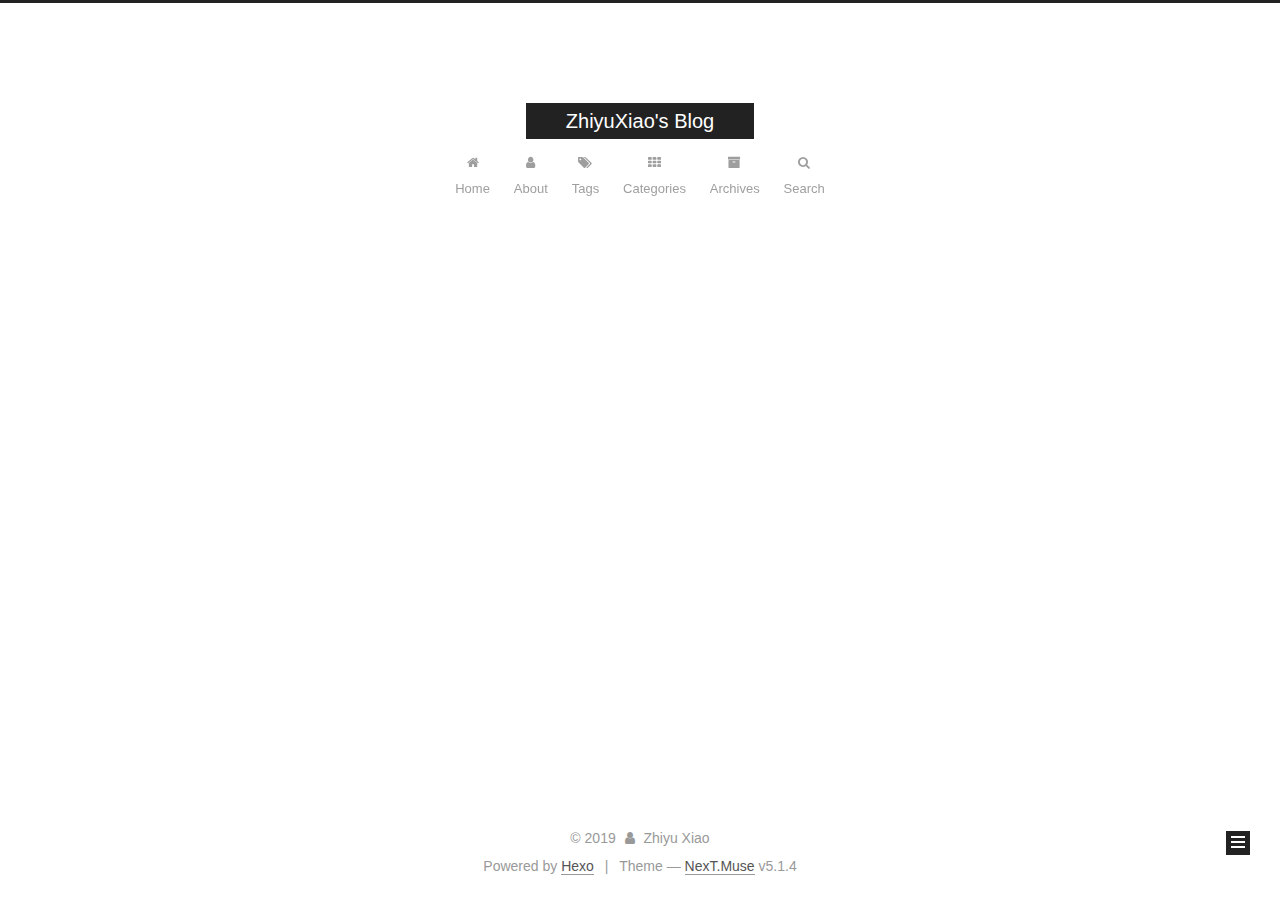
<file: archives/2019/03/index.html>
<!DOCTYPE html>



  


<html class="theme-next muse use-motion" lang>
<head><meta name="generator" content="Hexo 3.8.0">
  <meta charset="UTF-8">
<meta http-equiv="X-UA-Compatible" content="IE=edge">
<meta name="viewport" content="width=device-width, initial-scale=1, maximum-scale=1">
<meta name="theme-color" content="#222">









<meta http-equiv="Cache-Control" content="no-transform">
<meta http-equiv="Cache-Control" content="no-siteapp">
















  
  
  <link href="/lib/fancybox/source/jquery.fancybox.css?v=2.1.5" rel="stylesheet" type="text/css">







<link href="/lib/font-awesome/css/font-awesome.min.css?v=4.6.2" rel="stylesheet" type="text/css">

<link href="/css/main.css?v=5.1.4" rel="stylesheet" type="text/css">


  <link rel="apple-touch-icon" sizes="180x180" href="/images/apple-touch-icon-next.png?v=5.1.4">


  <link rel="icon" type="image/png" sizes="32x32" href="/images/favicon-32x32-next.png?v=5.1.4">


  <link rel="icon" type="image/png" sizes="16x16" href="/images/favicon-16x16-next.png?v=5.1.4">


  <link rel="mask-icon" href="/images/logo.svg?v=5.1.4" color="#222">





  <meta name="keywords" content="Hexo, NexT">










<meta property="og:type" content="website">
<meta property="og:title" content="ZhiyuXiao&#39;s Blog">
<meta property="og:url" content="http://yoursite.com/archives/2019/03/index.html">
<meta property="og:site_name" content="ZhiyuXiao&#39;s Blog">
<meta property="og:locale" content="default">
<meta name="twitter:card" content="summary">
<meta name="twitter:title" content="ZhiyuXiao&#39;s Blog">



<script type="text/javascript" id="hexo.configurations">
  var NexT = window.NexT || {};
  var CONFIG = {
    root: '/',
    scheme: 'Muse',
    version: '5.1.4',
    sidebar: {"position":"left","display":"post","offset":12,"b2t":false,"scrollpercent":false,"onmobile":false},
    fancybox: true,
    tabs: true,
    motion: {"enable":true,"async":false,"transition":{"post_block":"fadeIn","post_header":"slideDownIn","post_body":"slideDownIn","coll_header":"slideLeftIn","sidebar":"slideUpIn"}},
    duoshuo: {
      userId: '0',
      author: 'Author'
    },
    algolia: {
      applicationID: '',
      apiKey: '',
      indexName: '',
      hits: {"per_page":10},
      labels: {"input_placeholder":"Search for Posts","hits_empty":"We didn't find any results for the search: ${query}","hits_stats":"${hits} results found in ${time} ms"}
    }
  };
</script>



  <link rel="canonical" href="http://yoursite.com/archives/2019/03/">





  <title>Archive | ZhiyuXiao's Blog</title>
  








</head>

<body itemscope itemtype="http://schema.org/WebPage" lang="default">

  
  
    
  

  <div class="container sidebar-position-left page-archive">
    <div class="headband"></div>

    <header id="header" class="header" itemscope itemtype="http://schema.org/WPHeader">
      <div class="header-inner"><div class="site-brand-wrapper">
  <div class="site-meta ">
    

    <div class="custom-logo-site-title">
      <a href="/" class="brand" rel="start">
        <span class="logo-line-before"><i></i></span>
        <span class="site-title">ZhiyuXiao's Blog</span>
        <span class="logo-line-after"><i></i></span>
      </a>
    </div>
      
        <p class="site-subtitle"></p>
      
  </div>

  <div class="site-nav-toggle">
    <button>
      <span class="btn-bar"></span>
      <span class="btn-bar"></span>
      <span class="btn-bar"></span>
    </button>
  </div>
</div>

<nav class="site-nav">
  

  
    <ul id="menu" class="menu">
      
        
        <li class="menu-item menu-item-home">
          <a href="/" rel="section">
            
              <i class="menu-item-icon fa fa-fw fa-home"></i> <br>
            
            Home
          </a>
        </li>
      
        
        <li class="menu-item menu-item-about">
          <a href="/about/" rel="section">
            
              <i class="menu-item-icon fa fa-fw fa-user"></i> <br>
            
            About
          </a>
        </li>
      
        
        <li class="menu-item menu-item-tags">
          <a href="/tags/" rel="section">
            
              <i class="menu-item-icon fa fa-fw fa-tags"></i> <br>
            
            Tags
          </a>
        </li>
      
        
        <li class="menu-item menu-item-categories">
          <a href="/categories/" rel="section">
            
              <i class="menu-item-icon fa fa-fw fa-th"></i> <br>
            
            Categories
          </a>
        </li>
      
        
        <li class="menu-item menu-item-archives">
          <a href="/archives/" rel="section">
            
              <i class="menu-item-icon fa fa-fw fa-archive"></i> <br>
            
            Archives
          </a>
        </li>
      

      
        <li class="menu-item menu-item-search">
          
            <a href="javascript:;" class="popup-trigger">
          
            
              <i class="menu-item-icon fa fa-search fa-fw"></i> <br>
            
            Search
          </a>
        </li>
      
    </ul>
  

  
    <div class="site-search">
      
  <div class="popup search-popup local-search-popup">
  <div class="local-search-header clearfix">
    <span class="search-icon">
      <i class="fa fa-search"></i>
    </span>
    <span class="popup-btn-close">
      <i class="fa fa-times-circle"></i>
    </span>
    <div class="local-search-input-wrapper">
      <input autocomplete="off" placeholder="Searching..." spellcheck="false" type="text" id="local-search-input">
    </div>
  </div>
  <div id="local-search-result"></div>
</div>



    </div>
  
</nav>



 </div>
    </header>

    <main id="main" class="main">
      <div class="main-inner">
        <div class="content-wrap">
          <div id="content" class="content">
            

  
  
  
  <div class="post-block archive">
    <div id="posts" class="posts-collapse">
      <span class="archive-move-on"></span>

      <span class="archive-page-counter">
        
        
        
          
        
        Um..! 1 post. Keep on posting.
      </span>

      

        
        
        

        
          
          <div class="collection-title">
            <h1 class="archive-year" id="archive-year-2019">2019</h1>
          </div>
        
        

        

  <article class="post post-type-normal" itemscope itemtype="http://schema.org/Article">
    <header class="post-header">

      <h2 class="post-title">
        
            <a class="post-title-link" href="/2019/03/24/hello-world/" itemprop="url">
              
                <span itemprop="name">Hello World</span>
              
            </a>
        
      </h2>

      <div class="post-meta">
        <time class="post-time" itemprop="dateCreated" datetime="2019-03-24T11:13:17+08:00" content="2019-03-24">
          03-24
        </time>
      </div>

    </header>
  </article>



      

    </div>
  </div>
  
  
  

  



          </div>
          


          

        </div>
        
          
  
  <div class="sidebar-toggle">
    <div class="sidebar-toggle-line-wrap">
      <span class="sidebar-toggle-line sidebar-toggle-line-first"></span>
      <span class="sidebar-toggle-line sidebar-toggle-line-middle"></span>
      <span class="sidebar-toggle-line sidebar-toggle-line-last"></span>
    </div>
  </div>

  <aside id="sidebar" class="sidebar">
    
    <div class="sidebar-inner">

      

      

      <section class="site-overview-wrap sidebar-panel sidebar-panel-active">
        <div class="site-overview">
          <div class="site-author motion-element" itemprop="author" itemscope itemtype="http://schema.org/Person">
            
              <p class="site-author-name" itemprop="name">Zhiyu Xiao</p>
              <p class="site-description motion-element" itemprop="description"></p>
          </div>

          <nav class="site-state motion-element">

            
              <div class="site-state-item site-state-posts">
              
                <a href="/archives/">
              
                  <span class="site-state-item-count">1</span>
                  <span class="site-state-item-name">posts</span>
                </a>
              </div>
            

            

            

          </nav>

          

          

          
          

          
          

          

        </div>
      </section>

      

      

    </div>
  </aside>


        
      </div>
    </main>

    <footer id="footer" class="footer">
      <div class="footer-inner">
        <div class="copyright">&copy; <span itemprop="copyrightYear">2019</span>
  <span class="with-love">
    <i class="fa fa-user"></i>
  </span>
  <span class="author" itemprop="copyrightHolder">Zhiyu Xiao</span>

  
</div>


  <div class="powered-by">Powered by <a class="theme-link" target="_blank" href="https://hexo.io">Hexo</a></div>



  <span class="post-meta-divider">|</span>



  <div class="theme-info">Theme &mdash; <a class="theme-link" target="_blank" href="https://github.com/iissnan/hexo-theme-next">NexT.Muse</a> v5.1.4</div>




        







        
      </div>
    </footer>

    
      <div class="back-to-top">
        <i class="fa fa-arrow-up"></i>
        
      </div>
    

    

  </div>

  

<script type="text/javascript">
  if (Object.prototype.toString.call(window.Promise) !== '[object Function]') {
    window.Promise = null;
  }
</script>









  












  
  
    <script type="text/javascript" src="/lib/jquery/index.js?v=2.1.3"></script>
  

  
  
    <script type="text/javascript" src="/lib/fastclick/lib/fastclick.min.js?v=1.0.6"></script>
  

  
  
    <script type="text/javascript" src="/lib/jquery_lazyload/jquery.lazyload.js?v=1.9.7"></script>
  

  
  
    <script type="text/javascript" src="/lib/velocity/velocity.min.js?v=1.2.1"></script>
  

  
  
    <script type="text/javascript" src="/lib/velocity/velocity.ui.min.js?v=1.2.1"></script>
  

  
  
    <script type="text/javascript" src="/lib/fancybox/source/jquery.fancybox.pack.js?v=2.1.5"></script>
  


  


  <script type="text/javascript" src="/js/src/utils.js?v=5.1.4"></script>

  <script type="text/javascript" src="/js/src/motion.js?v=5.1.4"></script>



  
  

  

  


  <script type="text/javascript" src="/js/src/bootstrap.js?v=5.1.4"></script>



  


  




	





  





  












  

  <script type="text/javascript">
    // Popup Window;
    var isfetched = false;
    var isXml = true;
    // Search DB path;
    var search_path = "search.xml";
    if (search_path.length === 0) {
      search_path = "search.xml";
    } else if (/json$/i.test(search_path)) {
      isXml = false;
    }
    var path = "/" + search_path;
    // monitor main search box;

    var onPopupClose = function (e) {
      $('.popup').hide();
      $('#local-search-input').val('');
      $('.search-result-list').remove();
      $('#no-result').remove();
      $(".local-search-pop-overlay").remove();
      $('body').css('overflow', '');
    }

    function proceedsearch() {
      $("body")
        .append('<div class="search-popup-overlay local-search-pop-overlay"></div>')
        .css('overflow', 'hidden');
      $('.search-popup-overlay').click(onPopupClose);
      $('.popup').toggle();
      var $localSearchInput = $('#local-search-input');
      $localSearchInput.attr("autocapitalize", "none");
      $localSearchInput.attr("autocorrect", "off");
      $localSearchInput.focus();
    }

    // search function;
    var searchFunc = function(path, search_id, content_id) {
      'use strict';

      // start loading animation
      $("body")
        .append('<div class="search-popup-overlay local-search-pop-overlay">' +
          '<div id="search-loading-icon">' +
          '<i class="fa fa-spinner fa-pulse fa-5x fa-fw"></i>' +
          '</div>' +
          '</div>')
        .css('overflow', 'hidden');
      $("#search-loading-icon").css('margin', '20% auto 0 auto').css('text-align', 'center');

      $.ajax({
        url: path,
        dataType: isXml ? "xml" : "json",
        async: true,
        success: function(res) {
          // get the contents from search data
          isfetched = true;
          $('.popup').detach().appendTo('.header-inner');
          var datas = isXml ? $("entry", res).map(function() {
            return {
              title: $("title", this).text(),
              content: $("content",this).text(),
              url: $("url" , this).text()
            };
          }).get() : res;
          var input = document.getElementById(search_id);
          var resultContent = document.getElementById(content_id);
          var inputEventFunction = function() {
            var searchText = input.value.trim().toLowerCase();
            var keywords = searchText.split(/[\s\-]+/);
            if (keywords.length > 1) {
              keywords.push(searchText);
            }
            var resultItems = [];
            if (searchText.length > 0) {
              // perform local searching
              datas.forEach(function(data) {
                var isMatch = false;
                var hitCount = 0;
                var searchTextCount = 0;
                var title = data.title.trim();
                var titleInLowerCase = title.toLowerCase();
                var content = data.content.trim().replace(/<[^>]+>/g,"");
                var contentInLowerCase = content.toLowerCase();
                var articleUrl = decodeURIComponent(data.url);
                var indexOfTitle = [];
                var indexOfContent = [];
                // only match articles with not empty titles
                if(title != '') {
                  keywords.forEach(function(keyword) {
                    function getIndexByWord(word, text, caseSensitive) {
                      var wordLen = word.length;
                      if (wordLen === 0) {
                        return [];
                      }
                      var startPosition = 0, position = [], index = [];
                      if (!caseSensitive) {
                        text = text.toLowerCase();
                        word = word.toLowerCase();
                      }
                      while ((position = text.indexOf(word, startPosition)) > -1) {
                        index.push({position: position, word: word});
                        startPosition = position + wordLen;
                      }
                      return index;
                    }

                    indexOfTitle = indexOfTitle.concat(getIndexByWord(keyword, titleInLowerCase, false));
                    indexOfContent = indexOfContent.concat(getIndexByWord(keyword, contentInLowerCase, false));
                  });
                  if (indexOfTitle.length > 0 || indexOfContent.length > 0) {
                    isMatch = true;
                    hitCount = indexOfTitle.length + indexOfContent.length;
                  }
                }

                // show search results

                if (isMatch) {
                  // sort index by position of keyword

                  [indexOfTitle, indexOfContent].forEach(function (index) {
                    index.sort(function (itemLeft, itemRight) {
                      if (itemRight.position !== itemLeft.position) {
                        return itemRight.position - itemLeft.position;
                      } else {
                        return itemLeft.word.length - itemRight.word.length;
                      }
                    });
                  });

                  // merge hits into slices

                  function mergeIntoSlice(text, start, end, index) {
                    var item = index[index.length - 1];
                    var position = item.position;
                    var word = item.word;
                    var hits = [];
                    var searchTextCountInSlice = 0;
                    while (position + word.length <= end && index.length != 0) {
                      if (word === searchText) {
                        searchTextCountInSlice++;
                      }
                      hits.push({position: position, length: word.length});
                      var wordEnd = position + word.length;

                      // move to next position of hit

                      index.pop();
                      while (index.length != 0) {
                        item = index[index.length - 1];
                        position = item.position;
                        word = item.word;
                        if (wordEnd > position) {
                          index.pop();
                        } else {
                          break;
                        }
                      }
                    }
                    searchTextCount += searchTextCountInSlice;
                    return {
                      hits: hits,
                      start: start,
                      end: end,
                      searchTextCount: searchTextCountInSlice
                    };
                  }

                  var slicesOfTitle = [];
                  if (indexOfTitle.length != 0) {
                    slicesOfTitle.push(mergeIntoSlice(title, 0, title.length, indexOfTitle));
                  }

                  var slicesOfContent = [];
                  while (indexOfContent.length != 0) {
                    var item = indexOfContent[indexOfContent.length - 1];
                    var position = item.position;
                    var word = item.word;
                    // cut out 100 characters
                    var start = position - 20;
                    var end = position + 80;
                    if(start < 0){
                      start = 0;
                    }
                    if (end < position + word.length) {
                      end = position + word.length;
                    }
                    if(end > content.length){
                      end = content.length;
                    }
                    slicesOfContent.push(mergeIntoSlice(content, start, end, indexOfContent));
                  }

                  // sort slices in content by search text's count and hits' count

                  slicesOfContent.sort(function (sliceLeft, sliceRight) {
                    if (sliceLeft.searchTextCount !== sliceRight.searchTextCount) {
                      return sliceRight.searchTextCount - sliceLeft.searchTextCount;
                    } else if (sliceLeft.hits.length !== sliceRight.hits.length) {
                      return sliceRight.hits.length - sliceLeft.hits.length;
                    } else {
                      return sliceLeft.start - sliceRight.start;
                    }
                  });

                  // select top N slices in content

                  var upperBound = parseInt('1');
                  if (upperBound >= 0) {
                    slicesOfContent = slicesOfContent.slice(0, upperBound);
                  }

                  // highlight title and content

                  function highlightKeyword(text, slice) {
                    var result = '';
                    var prevEnd = slice.start;
                    slice.hits.forEach(function (hit) {
                      result += text.substring(prevEnd, hit.position);
                      var end = hit.position + hit.length;
                      result += '<b class="search-keyword">' + text.substring(hit.position, end) + '</b>';
                      prevEnd = end;
                    });
                    result += text.substring(prevEnd, slice.end);
                    return result;
                  }

                  var resultItem = '';

                  if (slicesOfTitle.length != 0) {
                    resultItem += "<li><a href='" + articleUrl + "' class='search-result-title'>" + highlightKeyword(title, slicesOfTitle[0]) + "</a>";
                  } else {
                    resultItem += "<li><a href='" + articleUrl + "' class='search-result-title'>" + title + "</a>";
                  }

                  slicesOfContent.forEach(function (slice) {
                    resultItem += "<a href='" + articleUrl + "'>" +
                      "<p class=\"search-result\">" + highlightKeyword(content, slice) +
                      "...</p>" + "</a>";
                  });

                  resultItem += "</li>";
                  resultItems.push({
                    item: resultItem,
                    searchTextCount: searchTextCount,
                    hitCount: hitCount,
                    id: resultItems.length
                  });
                }
              })
            };
            if (keywords.length === 1 && keywords[0] === "") {
              resultContent.innerHTML = '<div id="no-result"><i class="fa fa-search fa-5x" /></div>'
            } else if (resultItems.length === 0) {
              resultContent.innerHTML = '<div id="no-result"><i class="fa fa-frown-o fa-5x" /></div>'
            } else {
              resultItems.sort(function (resultLeft, resultRight) {
                if (resultLeft.searchTextCount !== resultRight.searchTextCount) {
                  return resultRight.searchTextCount - resultLeft.searchTextCount;
                } else if (resultLeft.hitCount !== resultRight.hitCount) {
                  return resultRight.hitCount - resultLeft.hitCount;
                } else {
                  return resultRight.id - resultLeft.id;
                }
              });
              var searchResultList = '<ul class=\"search-result-list\">';
              resultItems.forEach(function (result) {
                searchResultList += result.item;
              })
              searchResultList += "</ul>";
              resultContent.innerHTML = searchResultList;
            }
          }

          if ('auto' === 'auto') {
            input.addEventListener('input', inputEventFunction);
          } else {
            $('.search-icon').click(inputEventFunction);
            input.addEventListener('keypress', function (event) {
              if (event.keyCode === 13) {
                inputEventFunction();
              }
            });
          }

          // remove loading animation
          $(".local-search-pop-overlay").remove();
          $('body').css('overflow', '');

          proceedsearch();
        }
      });
    }

    // handle and trigger popup window;
    $('.popup-trigger').click(function(e) {
      e.stopPropagation();
      if (isfetched === false) {
        searchFunc(path, 'local-search-input', 'local-search-result');
      } else {
        proceedsearch();
      };
    });

    $('.popup-btn-close').click(onPopupClose);
    $('.popup').click(function(e){
      e.stopPropagation();
    });
    $(document).on('keyup', function (event) {
      var shouldDismissSearchPopup = event.which === 27 &&
        $('.search-popup').is(':visible');
      if (shouldDismissSearchPopup) {
        onPopupClose();
      }
    });
  </script>





  

  

  

  
  

  

  

  

</body>
</html>
</file>
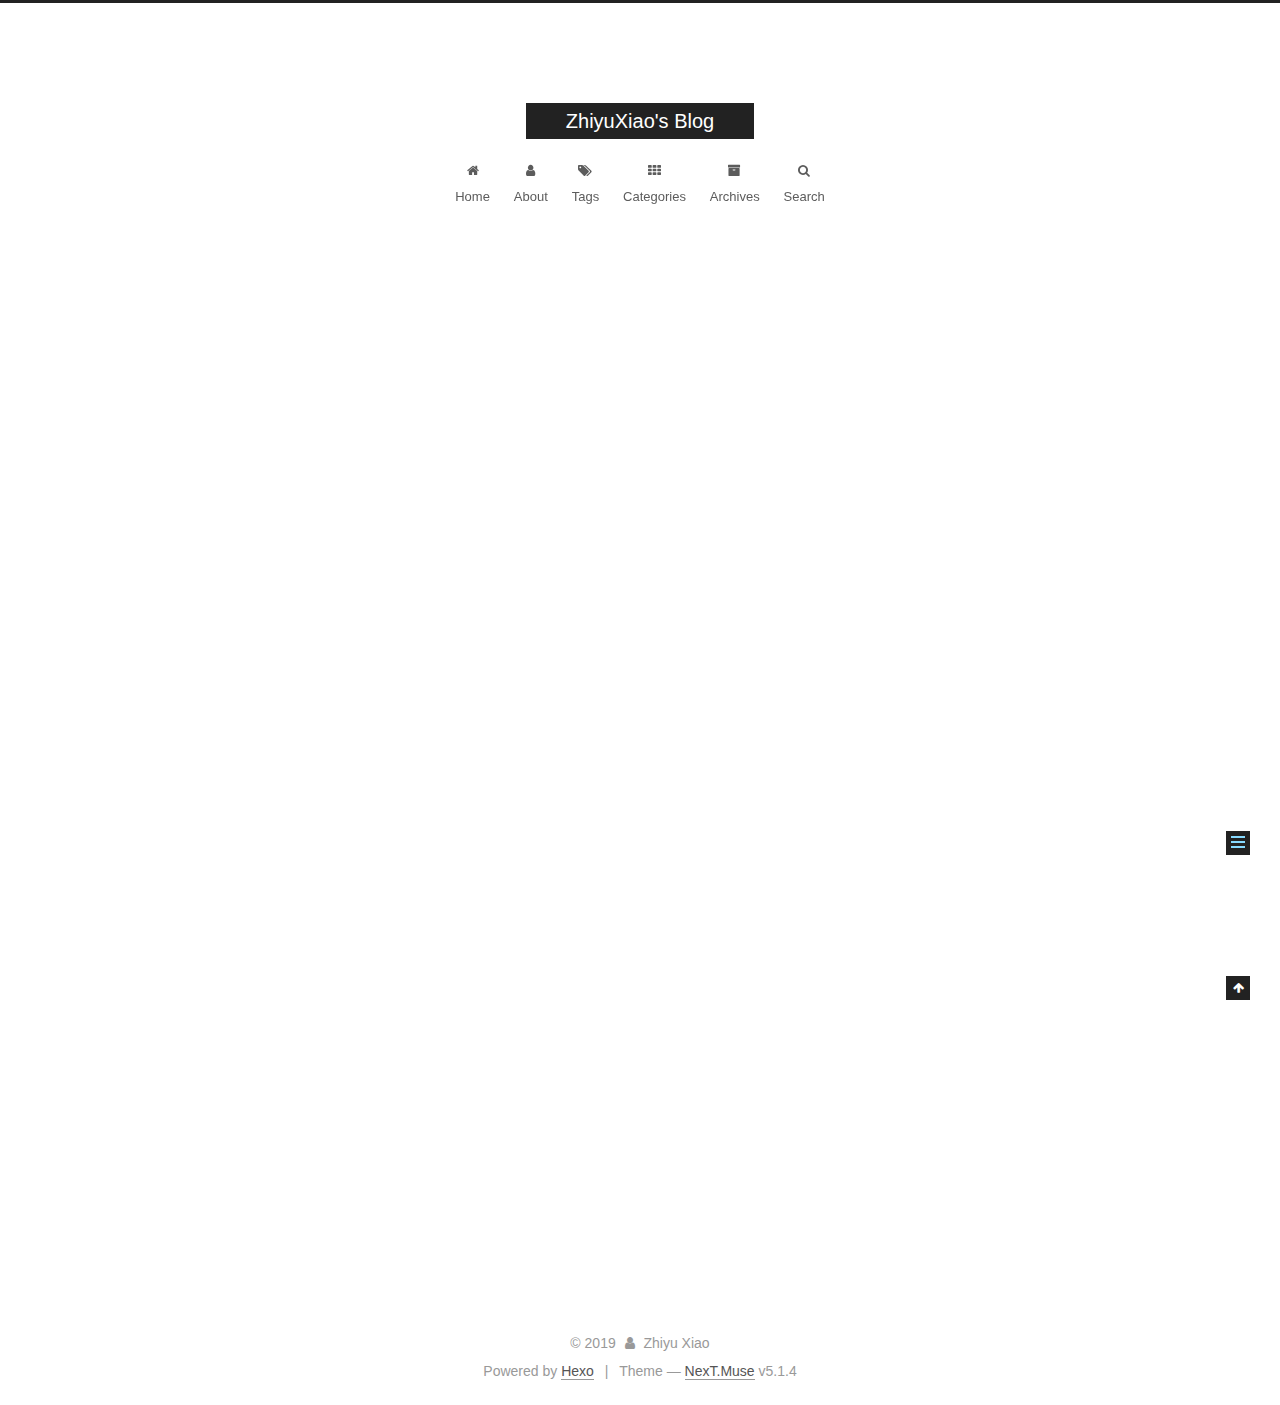
<file: 2019/03/24/hello-world/index.html>
<!DOCTYPE html>



  


<html class="theme-next muse use-motion" lang>
<head><meta name="generator" content="Hexo 3.8.0">
  <meta charset="UTF-8">
<meta http-equiv="X-UA-Compatible" content="IE=edge">
<meta name="viewport" content="width=device-width, initial-scale=1, maximum-scale=1">
<meta name="theme-color" content="#222">









<meta http-equiv="Cache-Control" content="no-transform">
<meta http-equiv="Cache-Control" content="no-siteapp">
















  
  
  <link href="/lib/fancybox/source/jquery.fancybox.css?v=2.1.5" rel="stylesheet" type="text/css">







<link href="/lib/font-awesome/css/font-awesome.min.css?v=4.6.2" rel="stylesheet" type="text/css">

<link href="/css/main.css?v=5.1.4" rel="stylesheet" type="text/css">


  <link rel="apple-touch-icon" sizes="180x180" href="/images/apple-touch-icon-next.png?v=5.1.4">


  <link rel="icon" type="image/png" sizes="32x32" href="/images/favicon-32x32-next.png?v=5.1.4">


  <link rel="icon" type="image/png" sizes="16x16" href="/images/favicon-16x16-next.png?v=5.1.4">


  <link rel="mask-icon" href="/images/logo.svg?v=5.1.4" color="#222">





  <meta name="keywords" content="Hexo, NexT">










<meta name="description" content="Welcome to Hexo! This is your very first post. Check documentation for more info. If you get any problems when using Hexo, you can find the answer in troubleshooting or you can ask me on GitHub. Quick">
<meta property="og:type" content="article">
<meta property="og:title" content="Hello World">
<meta property="og:url" content="http://yoursite.com/2019/03/24/hello-world/index.html">
<meta property="og:site_name" content="ZhiyuXiao&#39;s Blog">
<meta property="og:description" content="Welcome to Hexo! This is your very first post. Check documentation for more info. If you get any problems when using Hexo, you can find the answer in troubleshooting or you can ask me on GitHub. Quick">
<meta property="og:locale" content="default">
<meta property="og:updated_time" content="2019-03-24T03:13:17.256Z">
<meta name="twitter:card" content="summary">
<meta name="twitter:title" content="Hello World">
<meta name="twitter:description" content="Welcome to Hexo! This is your very first post. Check documentation for more info. If you get any problems when using Hexo, you can find the answer in troubleshooting or you can ask me on GitHub. Quick">



<script type="text/javascript" id="hexo.configurations">
  var NexT = window.NexT || {};
  var CONFIG = {
    root: '/',
    scheme: 'Muse',
    version: '5.1.4',
    sidebar: {"position":"left","display":"post","offset":12,"b2t":false,"scrollpercent":false,"onmobile":false},
    fancybox: true,
    tabs: true,
    motion: {"enable":true,"async":false,"transition":{"post_block":"fadeIn","post_header":"slideDownIn","post_body":"slideDownIn","coll_header":"slideLeftIn","sidebar":"slideUpIn"}},
    duoshuo: {
      userId: '0',
      author: 'Author'
    },
    algolia: {
      applicationID: '',
      apiKey: '',
      indexName: '',
      hits: {"per_page":10},
      labels: {"input_placeholder":"Search for Posts","hits_empty":"We didn't find any results for the search: ${query}","hits_stats":"${hits} results found in ${time} ms"}
    }
  };
</script>



  <link rel="canonical" href="http://yoursite.com/2019/03/24/hello-world/">





  <title>Hello World | ZhiyuXiao's Blog</title>
  








</head>

<body itemscope itemtype="http://schema.org/WebPage" lang="default">

  
  
    
  

  <div class="container sidebar-position-left page-post-detail">
    <div class="headband"></div>

    <header id="header" class="header" itemscope itemtype="http://schema.org/WPHeader">
      <div class="header-inner"><div class="site-brand-wrapper">
  <div class="site-meta ">
    

    <div class="custom-logo-site-title">
      <a href="/" class="brand" rel="start">
        <span class="logo-line-before"><i></i></span>
        <span class="site-title">ZhiyuXiao's Blog</span>
        <span class="logo-line-after"><i></i></span>
      </a>
    </div>
      
        <p class="site-subtitle"></p>
      
  </div>

  <div class="site-nav-toggle">
    <button>
      <span class="btn-bar"></span>
      <span class="btn-bar"></span>
      <span class="btn-bar"></span>
    </button>
  </div>
</div>

<nav class="site-nav">
  

  
    <ul id="menu" class="menu">
      
        
        <li class="menu-item menu-item-home">
          <a href="/" rel="section">
            
              <i class="menu-item-icon fa fa-fw fa-home"></i> <br>
            
            Home
          </a>
        </li>
      
        
        <li class="menu-item menu-item-about">
          <a href="/about/" rel="section">
            
              <i class="menu-item-icon fa fa-fw fa-user"></i> <br>
            
            About
          </a>
        </li>
      
        
        <li class="menu-item menu-item-tags">
          <a href="/tags/" rel="section">
            
              <i class="menu-item-icon fa fa-fw fa-tags"></i> <br>
            
            Tags
          </a>
        </li>
      
        
        <li class="menu-item menu-item-categories">
          <a href="/categories/" rel="section">
            
              <i class="menu-item-icon fa fa-fw fa-th"></i> <br>
            
            Categories
          </a>
        </li>
      
        
        <li class="menu-item menu-item-archives">
          <a href="/archives/" rel="section">
            
              <i class="menu-item-icon fa fa-fw fa-archive"></i> <br>
            
            Archives
          </a>
        </li>
      

      
        <li class="menu-item menu-item-search">
          
            <a href="javascript:;" class="popup-trigger">
          
            
              <i class="menu-item-icon fa fa-search fa-fw"></i> <br>
            
            Search
          </a>
        </li>
      
    </ul>
  

  
    <div class="site-search">
      
  <div class="popup search-popup local-search-popup">
  <div class="local-search-header clearfix">
    <span class="search-icon">
      <i class="fa fa-search"></i>
    </span>
    <span class="popup-btn-close">
      <i class="fa fa-times-circle"></i>
    </span>
    <div class="local-search-input-wrapper">
      <input autocomplete="off" placeholder="Searching..." spellcheck="false" type="text" id="local-search-input">
    </div>
  </div>
  <div id="local-search-result"></div>
</div>



    </div>
  
</nav>



 </div>
    </header>

    <main id="main" class="main">
      <div class="main-inner">
        <div class="content-wrap">
          <div id="content" class="content">
            

  <div id="posts" class="posts-expand">
    

  

  
  
  

  <article class="post post-type-normal" itemscope itemtype="http://schema.org/Article">
  
  
  
  <div class="post-block">
    <link itemprop="mainEntityOfPage" href="http://yoursite.com/2019/03/24/hello-world/">

    <span hidden itemprop="author" itemscope itemtype="http://schema.org/Person">
      <meta itemprop="name" content="Zhiyu Xiao">
      <meta itemprop="description" content>
      <meta itemprop="image" content="/images/avatar.gif">
    </span>

    <span hidden itemprop="publisher" itemscope itemtype="http://schema.org/Organization">
      <meta itemprop="name" content="ZhiyuXiao's Blog">
    </span>

    
      <header class="post-header">

        
        
          <h1 class="post-title" itemprop="name headline">Hello World</h1>
        

        <div class="post-meta">
          <span class="post-time">
            
              <span class="post-meta-item-icon">
                <i class="fa fa-calendar-o"></i>
              </span>
              
                <span class="post-meta-item-text">Posted on</span>
              
              <time title="Post created" itemprop="dateCreated datePublished" datetime="2019-03-24T11:13:17+08:00">
                2019-03-24
              </time>
            

            

            
          </span>

          

          
            
          

          
          

          

          

          

        </div>
      </header>
    

    
    
    
    <div class="post-body" itemprop="articleBody">

      
      

      
        <p>Welcome to <a href="https://hexo.io/" target="_blank" rel="noopener">Hexo</a>! This is your very first post. Check <a href="https://hexo.io/docs/" target="_blank" rel="noopener">documentation</a> for more info. If you get any problems when using Hexo, you can find the answer in <a href="https://hexo.io/docs/troubleshooting.html" target="_blank" rel="noopener">troubleshooting</a> or you can ask me on <a href="https://github.com/hexojs/hexo/issues" target="_blank" rel="noopener">GitHub</a>.</p>
<h2 id="Quick-Start"><a href="#Quick-Start" class="headerlink" title="Quick Start"></a>Quick Start</h2><h3 id="Create-a-new-post"><a href="#Create-a-new-post" class="headerlink" title="Create a new post"></a>Create a new post</h3><figure class="highlight bash"><table><tr><td class="gutter"><pre><span class="line">1</span><br></pre></td><td class="code"><pre><span class="line">$ hexo new <span class="string">"My New Post"</span></span><br></pre></td></tr></table></figure>
<p>More info: <a href="https://hexo.io/docs/writing.html" target="_blank" rel="noopener">Writing</a></p>
<h3 id="Run-server"><a href="#Run-server" class="headerlink" title="Run server"></a>Run server</h3><figure class="highlight bash"><table><tr><td class="gutter"><pre><span class="line">1</span><br></pre></td><td class="code"><pre><span class="line">$ hexo server</span><br></pre></td></tr></table></figure>
<p>More info: <a href="https://hexo.io/docs/server.html" target="_blank" rel="noopener">Server</a></p>
<h3 id="Generate-static-files"><a href="#Generate-static-files" class="headerlink" title="Generate static files"></a>Generate static files</h3><figure class="highlight bash"><table><tr><td class="gutter"><pre><span class="line">1</span><br></pre></td><td class="code"><pre><span class="line">$ hexo generate</span><br></pre></td></tr></table></figure>
<p>More info: <a href="https://hexo.io/docs/generating.html" target="_blank" rel="noopener">Generating</a></p>
<h3 id="Deploy-to-remote-sites"><a href="#Deploy-to-remote-sites" class="headerlink" title="Deploy to remote sites"></a>Deploy to remote sites</h3><figure class="highlight bash"><table><tr><td class="gutter"><pre><span class="line">1</span><br></pre></td><td class="code"><pre><span class="line">$ hexo deploy</span><br></pre></td></tr></table></figure>
<p>More info: <a href="https://hexo.io/docs/deployment.html" target="_blank" rel="noopener">Deployment</a></p>

      
    </div>
    
    
    

    

    

    

    <footer class="post-footer">
      

      
      
      

      

      
      
    </footer>
  </div>
  
  
  
  </article>



    <div class="post-spread">
      
    </div>
  </div>


          </div>
          


          

  



        </div>
        
          
  
  <div class="sidebar-toggle">
    <div class="sidebar-toggle-line-wrap">
      <span class="sidebar-toggle-line sidebar-toggle-line-first"></span>
      <span class="sidebar-toggle-line sidebar-toggle-line-middle"></span>
      <span class="sidebar-toggle-line sidebar-toggle-line-last"></span>
    </div>
  </div>

  <aside id="sidebar" class="sidebar">
    
    <div class="sidebar-inner">

      

      
        <ul class="sidebar-nav motion-element">
          <li class="sidebar-nav-toc sidebar-nav-active" data-target="post-toc-wrap">
            Table of Contents
          </li>
          <li class="sidebar-nav-overview" data-target="site-overview-wrap">
            Overview
          </li>
        </ul>
      

      <section class="site-overview-wrap sidebar-panel">
        <div class="site-overview">
          <div class="site-author motion-element" itemprop="author" itemscope itemtype="http://schema.org/Person">
            
              <p class="site-author-name" itemprop="name">Zhiyu Xiao</p>
              <p class="site-description motion-element" itemprop="description"></p>
          </div>

          <nav class="site-state motion-element">

            
              <div class="site-state-item site-state-posts">
              
                <a href="/archives/">
              
                  <span class="site-state-item-count">1</span>
                  <span class="site-state-item-name">posts</span>
                </a>
              </div>
            

            

            

          </nav>

          

          

          
          

          
          

          

        </div>
      </section>

      
      <!--noindex-->
        <section class="post-toc-wrap motion-element sidebar-panel sidebar-panel-active">
          <div class="post-toc">

            
              
            

            
              <div class="post-toc-content"><ol class="nav"><li class="nav-item nav-level-2"><a class="nav-link" href="#Quick-Start"><span class="nav-number">1.</span> <span class="nav-text">Quick Start</span></a><ol class="nav-child"><li class="nav-item nav-level-3"><a class="nav-link" href="#Create-a-new-post"><span class="nav-number">1.1.</span> <span class="nav-text">Create a new post</span></a></li><li class="nav-item nav-level-3"><a class="nav-link" href="#Run-server"><span class="nav-number">1.2.</span> <span class="nav-text">Run server</span></a></li><li class="nav-item nav-level-3"><a class="nav-link" href="#Generate-static-files"><span class="nav-number">1.3.</span> <span class="nav-text">Generate static files</span></a></li><li class="nav-item nav-level-3"><a class="nav-link" href="#Deploy-to-remote-sites"><span class="nav-number">1.4.</span> <span class="nav-text">Deploy to remote sites</span></a></li></ol></li></ol></div>
            

          </div>
        </section>
      <!--/noindex-->
      

      

    </div>
  </aside>


        
      </div>
    </main>

    <footer id="footer" class="footer">
      <div class="footer-inner">
        <div class="copyright">&copy; <span itemprop="copyrightYear">2019</span>
  <span class="with-love">
    <i class="fa fa-user"></i>
  </span>
  <span class="author" itemprop="copyrightHolder">Zhiyu Xiao</span>

  
</div>


  <div class="powered-by">Powered by <a class="theme-link" target="_blank" href="https://hexo.io">Hexo</a></div>



  <span class="post-meta-divider">|</span>



  <div class="theme-info">Theme &mdash; <a class="theme-link" target="_blank" href="https://github.com/iissnan/hexo-theme-next">NexT.Muse</a> v5.1.4</div>




        







        
      </div>
    </footer>

    
      <div class="back-to-top">
        <i class="fa fa-arrow-up"></i>
        
      </div>
    

    

  </div>

  

<script type="text/javascript">
  if (Object.prototype.toString.call(window.Promise) !== '[object Function]') {
    window.Promise = null;
  }
</script>









  












  
  
    <script type="text/javascript" src="/lib/jquery/index.js?v=2.1.3"></script>
  

  
  
    <script type="text/javascript" src="/lib/fastclick/lib/fastclick.min.js?v=1.0.6"></script>
  

  
  
    <script type="text/javascript" src="/lib/jquery_lazyload/jquery.lazyload.js?v=1.9.7"></script>
  

  
  
    <script type="text/javascript" src="/lib/velocity/velocity.min.js?v=1.2.1"></script>
  

  
  
    <script type="text/javascript" src="/lib/velocity/velocity.ui.min.js?v=1.2.1"></script>
  

  
  
    <script type="text/javascript" src="/lib/fancybox/source/jquery.fancybox.pack.js?v=2.1.5"></script>
  


  


  <script type="text/javascript" src="/js/src/utils.js?v=5.1.4"></script>

  <script type="text/javascript" src="/js/src/motion.js?v=5.1.4"></script>



  
  

  
  <script type="text/javascript" src="/js/src/scrollspy.js?v=5.1.4"></script>
<script type="text/javascript" src="/js/src/post-details.js?v=5.1.4"></script>



  


  <script type="text/javascript" src="/js/src/bootstrap.js?v=5.1.4"></script>



  


  




	





  





  












  

  <script type="text/javascript">
    // Popup Window;
    var isfetched = false;
    var isXml = true;
    // Search DB path;
    var search_path = "search.xml";
    if (search_path.length === 0) {
      search_path = "search.xml";
    } else if (/json$/i.test(search_path)) {
      isXml = false;
    }
    var path = "/" + search_path;
    // monitor main search box;

    var onPopupClose = function (e) {
      $('.popup').hide();
      $('#local-search-input').val('');
      $('.search-result-list').remove();
      $('#no-result').remove();
      $(".local-search-pop-overlay").remove();
      $('body').css('overflow', '');
    }

    function proceedsearch() {
      $("body")
        .append('<div class="search-popup-overlay local-search-pop-overlay"></div>')
        .css('overflow', 'hidden');
      $('.search-popup-overlay').click(onPopupClose);
      $('.popup').toggle();
      var $localSearchInput = $('#local-search-input');
      $localSearchInput.attr("autocapitalize", "none");
      $localSearchInput.attr("autocorrect", "off");
      $localSearchInput.focus();
    }

    // search function;
    var searchFunc = function(path, search_id, content_id) {
      'use strict';

      // start loading animation
      $("body")
        .append('<div class="search-popup-overlay local-search-pop-overlay">' +
          '<div id="search-loading-icon">' +
          '<i class="fa fa-spinner fa-pulse fa-5x fa-fw"></i>' +
          '</div>' +
          '</div>')
        .css('overflow', 'hidden');
      $("#search-loading-icon").css('margin', '20% auto 0 auto').css('text-align', 'center');

      $.ajax({
        url: path,
        dataType: isXml ? "xml" : "json",
        async: true,
        success: function(res) {
          // get the contents from search data
          isfetched = true;
          $('.popup').detach().appendTo('.header-inner');
          var datas = isXml ? $("entry", res).map(function() {
            return {
              title: $("title", this).text(),
              content: $("content",this).text(),
              url: $("url" , this).text()
            };
          }).get() : res;
          var input = document.getElementById(search_id);
          var resultContent = document.getElementById(content_id);
          var inputEventFunction = function() {
            var searchText = input.value.trim().toLowerCase();
            var keywords = searchText.split(/[\s\-]+/);
            if (keywords.length > 1) {
              keywords.push(searchText);
            }
            var resultItems = [];
            if (searchText.length > 0) {
              // perform local searching
              datas.forEach(function(data) {
                var isMatch = false;
                var hitCount = 0;
                var searchTextCount = 0;
                var title = data.title.trim();
                var titleInLowerCase = title.toLowerCase();
                var content = data.content.trim().replace(/<[^>]+>/g,"");
                var contentInLowerCase = content.toLowerCase();
                var articleUrl = decodeURIComponent(data.url);
                var indexOfTitle = [];
                var indexOfContent = [];
                // only match articles with not empty titles
                if(title != '') {
                  keywords.forEach(function(keyword) {
                    function getIndexByWord(word, text, caseSensitive) {
                      var wordLen = word.length;
                      if (wordLen === 0) {
                        return [];
                      }
                      var startPosition = 0, position = [], index = [];
                      if (!caseSensitive) {
                        text = text.toLowerCase();
                        word = word.toLowerCase();
                      }
                      while ((position = text.indexOf(word, startPosition)) > -1) {
                        index.push({position: position, word: word});
                        startPosition = position + wordLen;
                      }
                      return index;
                    }

                    indexOfTitle = indexOfTitle.concat(getIndexByWord(keyword, titleInLowerCase, false));
                    indexOfContent = indexOfContent.concat(getIndexByWord(keyword, contentInLowerCase, false));
                  });
                  if (indexOfTitle.length > 0 || indexOfContent.length > 0) {
                    isMatch = true;
                    hitCount = indexOfTitle.length + indexOfContent.length;
                  }
                }

                // show search results

                if (isMatch) {
                  // sort index by position of keyword

                  [indexOfTitle, indexOfContent].forEach(function (index) {
                    index.sort(function (itemLeft, itemRight) {
                      if (itemRight.position !== itemLeft.position) {
                        return itemRight.position - itemLeft.position;
                      } else {
                        return itemLeft.word.length - itemRight.word.length;
                      }
                    });
                  });

                  // merge hits into slices

                  function mergeIntoSlice(text, start, end, index) {
                    var item = index[index.length - 1];
                    var position = item.position;
                    var word = item.word;
                    var hits = [];
                    var searchTextCountInSlice = 0;
                    while (position + word.length <= end && index.length != 0) {
                      if (word === searchText) {
                        searchTextCountInSlice++;
                      }
                      hits.push({position: position, length: word.length});
                      var wordEnd = position + word.length;

                      // move to next position of hit

                      index.pop();
                      while (index.length != 0) {
                        item = index[index.length - 1];
                        position = item.position;
                        word = item.word;
                        if (wordEnd > position) {
                          index.pop();
                        } else {
                          break;
                        }
                      }
                    }
                    searchTextCount += searchTextCountInSlice;
                    return {
                      hits: hits,
                      start: start,
                      end: end,
                      searchTextCount: searchTextCountInSlice
                    };
                  }

                  var slicesOfTitle = [];
                  if (indexOfTitle.length != 0) {
                    slicesOfTitle.push(mergeIntoSlice(title, 0, title.length, indexOfTitle));
                  }

                  var slicesOfContent = [];
                  while (indexOfContent.length != 0) {
                    var item = indexOfContent[indexOfContent.length - 1];
                    var position = item.position;
                    var word = item.word;
                    // cut out 100 characters
                    var start = position - 20;
                    var end = position + 80;
                    if(start < 0){
                      start = 0;
                    }
                    if (end < position + word.length) {
                      end = position + word.length;
                    }
                    if(end > content.length){
                      end = content.length;
                    }
                    slicesOfContent.push(mergeIntoSlice(content, start, end, indexOfContent));
                  }

                  // sort slices in content by search text's count and hits' count

                  slicesOfContent.sort(function (sliceLeft, sliceRight) {
                    if (sliceLeft.searchTextCount !== sliceRight.searchTextCount) {
                      return sliceRight.searchTextCount - sliceLeft.searchTextCount;
                    } else if (sliceLeft.hits.length !== sliceRight.hits.length) {
                      return sliceRight.hits.length - sliceLeft.hits.length;
                    } else {
                      return sliceLeft.start - sliceRight.start;
                    }
                  });

                  // select top N slices in content

                  var upperBound = parseInt('1');
                  if (upperBound >= 0) {
                    slicesOfContent = slicesOfContent.slice(0, upperBound);
                  }

                  // highlight title and content

                  function highlightKeyword(text, slice) {
                    var result = '';
                    var prevEnd = slice.start;
                    slice.hits.forEach(function (hit) {
                      result += text.substring(prevEnd, hit.position);
                      var end = hit.position + hit.length;
                      result += '<b class="search-keyword">' + text.substring(hit.position, end) + '</b>';
                      prevEnd = end;
                    });
                    result += text.substring(prevEnd, slice.end);
                    return result;
                  }

                  var resultItem = '';

                  if (slicesOfTitle.length != 0) {
                    resultItem += "<li><a href='" + articleUrl + "' class='search-result-title'>" + highlightKeyword(title, slicesOfTitle[0]) + "</a>";
                  } else {
                    resultItem += "<li><a href='" + articleUrl + "' class='search-result-title'>" + title + "</a>";
                  }

                  slicesOfContent.forEach(function (slice) {
                    resultItem += "<a href='" + articleUrl + "'>" +
                      "<p class=\"search-result\">" + highlightKeyword(content, slice) +
                      "...</p>" + "</a>";
                  });

                  resultItem += "</li>";
                  resultItems.push({
                    item: resultItem,
                    searchTextCount: searchTextCount,
                    hitCount: hitCount,
                    id: resultItems.length
                  });
                }
              })
            };
            if (keywords.length === 1 && keywords[0] === "") {
              resultContent.innerHTML = '<div id="no-result"><i class="fa fa-search fa-5x" /></div>'
            } else if (resultItems.length === 0) {
              resultContent.innerHTML = '<div id="no-result"><i class="fa fa-frown-o fa-5x" /></div>'
            } else {
              resultItems.sort(function (resultLeft, resultRight) {
                if (resultLeft.searchTextCount !== resultRight.searchTextCount) {
                  return resultRight.searchTextCount - resultLeft.searchTextCount;
                } else if (resultLeft.hitCount !== resultRight.hitCount) {
                  return resultRight.hitCount - resultLeft.hitCount;
                } else {
                  return resultRight.id - resultLeft.id;
                }
              });
              var searchResultList = '<ul class=\"search-result-list\">';
              resultItems.forEach(function (result) {
                searchResultList += result.item;
              })
              searchResultList += "</ul>";
              resultContent.innerHTML = searchResultList;
            }
          }

          if ('auto' === 'auto') {
            input.addEventListener('input', inputEventFunction);
          } else {
            $('.search-icon').click(inputEventFunction);
            input.addEventListener('keypress', function (event) {
              if (event.keyCode === 13) {
                inputEventFunction();
              }
            });
          }

          // remove loading animation
          $(".local-search-pop-overlay").remove();
          $('body').css('overflow', '');

          proceedsearch();
        }
      });
    }

    // handle and trigger popup window;
    $('.popup-trigger').click(function(e) {
      e.stopPropagation();
      if (isfetched === false) {
        searchFunc(path, 'local-search-input', 'local-search-result');
      } else {
        proceedsearch();
      };
    });

    $('.popup-btn-close').click(onPopupClose);
    $('.popup').click(function(e){
      e.stopPropagation();
    });
    $(document).on('keyup', function (event) {
      var shouldDismissSearchPopup = event.which === 27 &&
        $('.search-popup').is(':visible');
      if (shouldDismissSearchPopup) {
        onPopupClose();
      }
    });
  </script>





  

  

  

  
  

  

  

  

</body>
</html>
</file>
<file: css/main.css>
/* normalize.css v3.0.2 | MIT License | git.io/normalize */
html {
  font-family: sans-serif; /* 1 */
  -ms-text-size-adjust: 100%; /* 2 */
  -webkit-text-size-adjust: 100%; /* 2 */
}
body {
  margin: 0;
}
article,
aside,
details,
figcaption,
figure,
footer,
header,
hgroup,
main,
menu,
nav,
section,
summary {
  display: block;
}
audio,
canvas,
progress,
video {
  display: inline-block; /* 1 */
  vertical-align: baseline; /* 2 */
}
audio:not([controls]) {
  display: none;
  height: 0;
}
[hidden],
template {
  display: none;
}
a {
  background-color: transparent;
}
a:active,
a:hover {
  outline: 0;
}
abbr[title] {
  border-bottom: 1px dotted;
}
b,
strong {
  font-weight: bold;
}
dfn {
  font-style: italic;
}
h1 {
  font-size: 2em;
  margin: 0.67em 0;
}
mark {
  background: #ff0;
  color: #000;
}
small {
  font-size: 80%;
}
sub,
sup {
  font-size: 75%;
  line-height: 0;
  position: relative;
  vertical-align: baseline;
}
sup {
  top: -0.5em;
}
sub {
  bottom: -0.25em;
}
img {
  border: 0;
}
svg:not(:root) {
  overflow: hidden;
}
figure {
  margin: 1em 40px;
}
hr {
  -moz-box-sizing: content-box;
  box-sizing: content-box;
  height: 0;
}
pre {
  overflow: auto;
}
code,
kbd,
pre,
samp {
  font-family: monospace, monospace;
  font-size: 1em;
}
button,
input,
optgroup,
select,
textarea {
  color: inherit; /* 1 */
  font: inherit; /* 2 */
  margin: 0; /* 3 */
}
button {
  overflow: visible;
}
button,
select {
  text-transform: none;
}
button,
html input[type="button"],
input[type="reset"],
input[type="submit"] {
  -webkit-appearance: button; /* 2 */
  cursor: pointer; /* 3 */
}
button[disabled],
html input[disabled] {
  cursor: default;
}
button::-moz-focus-inner,
input::-moz-focus-inner {
  border: 0;
  padding: 0;
}
input {
  line-height: normal;
}
input[type="checkbox"],
input[type="radio"] {
  box-sizing: border-box; /* 1 */
  padding: 0; /* 2 */
}
input[type="number"]::-webkit-inner-spin-button,
input[type="number"]::-webkit-outer-spin-button {
  height: auto;
}
input[type="search"] {
  -webkit-appearance: textfield; /* 1 */
  -moz-box-sizing: content-box;
  -webkit-box-sizing: content-box; /* 2 */
  box-sizing: content-box;
}
input[type="search"]::-webkit-search-cancel-button,
input[type="search"]::-webkit-search-decoration {
  -webkit-appearance: none;
}
fieldset {
  border: 1px solid #c0c0c0;
  margin: 0 2px;
  padding: 0.35em 0.625em 0.75em;
}
legend {
  border: 0; /* 1 */
  padding: 0; /* 2 */
}
textarea {
  overflow: auto;
}
optgroup {
  font-weight: bold;
}
table {
  border-collapse: collapse;
  border-spacing: 0;
}
td,
th {
  padding: 0;
}
::selection {
  background: #262a30;
  color: #fff;
}
body {
  position: relative;
  font-family: 'Lato', "PingFang SC", "Microsoft YaHei", sans-serif;
  font-size: 14px;
  line-height: 2;
  color: #555;
  background: #fff;
}
@media (max-width: 767px) {
  body {
    padding-right: 0 !important;
  }
}
@media (min-width: 768px) and (max-width: 991px) {
  body {
    padding-right: 0 !important;
  }
}
@media (min-width: 1600px) {
  body {
    font-size: 16px;
  }
}
h1,
h2,
h3,
h4,
h5,
h6 {
  margin: 0;
  padding: 0;
  font-weight: bold;
  line-height: 1.5;
  font-family: 'Lato', "PingFang SC", "Microsoft YaHei", sans-serif;
}
h2,
h3,
h4,
h5,
h6 {
  margin: 20px 0 15px;
}
h1 {
  font-size: 22px;
}
@media (max-width: 767px) {
  h1 {
    font-size: 18px;
  }
}
h2 {
  font-size: 20px;
}
@media (max-width: 767px) {
  h2 {
    font-size: 16px;
  }
}
h3 {
  font-size: 18px;
}
@media (max-width: 767px) {
  h3 {
    font-size: 14px;
  }
}
h4 {
  font-size: 16px;
}
@media (max-width: 767px) {
  h4 {
    font-size: 12px;
  }
}
h5 {
  font-size: 14px;
}
@media (max-width: 767px) {
  h5 {
    font-size: 10px;
  }
}
h6 {
  font-size: 12px;
}
@media (max-width: 767px) {
  h6 {
    font-size: 8px;
  }
}
p {
  margin: 0 0 20px 0;
}
a {
  color: #555;
  text-decoration: none;
  outline: none;
  border-bottom: 1px solid #999;
  word-wrap: break-word;
}
a:hover {
  color: #222;
  border-bottom-color: #222;
}
blockquote {
  margin: 0;
  padding: 0;
}
img {
  display: block;
  margin: auto;
  max-width: 100%;
  height: auto;
}
hr {
  margin: 40px 0;
  height: 3px;
  border: none;
  background-color: #ddd;
  background-image: repeating-linear-gradient(-45deg, #fff, #fff 4px, transparent 4px, transparent 8px);
}
blockquote {
  padding: 0 15px;
  color: #666;
  border-left: 4px solid #ddd;
}
blockquote cite::before {
  content: "-";
  padding: 0 5px;
}
dt {
  font-weight: 700;
}
dd {
  margin: 0;
  padding: 0;
}
kbd {
  border: 1px solid #ccc;
  border-radius: 0.2em;
  box-shadow: 0.1em 0.1em 0.2em rgba(0,0,0,0.1);
  background-color: #f9f9f9;
  font-family: inherit;
  background-image: -webkit-linear-gradient(top, #eee, #fff, #eee);
  padding: 0.1em 0.3em;
  white-space: nowrap;
}
.text-left {
  text-align: left;
}
.text-center {
  text-align: center;
}
.text-right {
  text-align: right;
}
.text-justify {
  text-align: justify;
}
.text-nowrap {
  white-space: nowrap;
}
.text-lowercase {
  text-transform: lowercase;
}
.text-uppercase {
  text-transform: uppercase;
}
.text-capitalize {
  text-transform: capitalize;
}
.center-block {
  display: block;
  margin-left: auto;
  margin-right: auto;
}
.clearfix:before,
.clearfix:after {
  content: " ";
  display: table;
}
.clearfix:after {
  clear: both;
}
.pullquote {
  width: 45%;
}
.pullquote.left {
  float: left;
  margin-left: 5px;
  margin-right: 10px;
}
.pullquote.right {
  float: right;
  margin-left: 10px;
  margin-right: 5px;
}
.affix.affix.affix {
  position: fixed;
}
.translation {
  margin-top: -20px;
  font-size: 14px;
  color: #999;
}
.scrollbar-measure {
  width: 100px;
  height: 100px;
  overflow: scroll;
  position: absolute;
  top: -9999px;
}
.use-motion .motion-element {
  opacity: 0;
}
table {
  margin: 20px 0;
  width: 100%;
  border-collapse: collapse;
  border-spacing: 0;
  border: 1px solid #ddd;
  font-size: 14px;
  table-layout: fixed;
  word-wrap: break-all;
}
table>tbody>tr:nth-of-type(odd) {
  background-color: #f9f9f9;
}
table>tbody>tr:hover {
  background-color: #f5f5f5;
}
caption,
th,
td {
  padding: 8px;
  text-align: left;
  vertical-align: middle;
  font-weight: normal;
}
th,
td {
  border-bottom: 3px solid #ddd;
  border-right: 1px solid #eee;
}
th {
  padding-bottom: 10px;
  font-weight: 700;
}
td {
  border-bottom-width: 1px;
}
html,
body {
  height: 100%;
}
.container {
  position: relative;
  min-height: 100%;
}
.header-inner {
  margin: 0 auto;
  padding: 100px 0 70px;
  width: 700px;
}
@media (min-width: 1600px) {
  .container .header-inner {
    width: 900px;
  }
}
.main {
  padding-bottom: 150px;
}
.main-inner {
  margin: 0 auto;
  width: 700px;
}
@media (min-width: 1600px) {
  .container .main-inner {
    width: 900px;
  }
}
.footer {
  position: absolute;
  left: 0;
  bottom: 0;
  width: 100%;
  min-height: 50px;
}
.footer-inner {
  box-sizing: border-box;
  margin: 20px auto;
  width: 700px;
}
@media (min-width: 1600px) {
  .container .footer-inner {
    width: 900px;
  }
}
pre,
.highlight {
  overflow: auto;
  margin: 20px 0;
  padding: 0;
  font-size: 13px;
  color: #4d4d4c;
  background: #f7f7f7;
  line-height: 1.6;
}
pre,
code {
  font-family: consolas, Menlo, "PingFang SC", "Microsoft YaHei", monospace;
}
code {
  padding: 2px 4px;
  word-wrap: break-word;
  color: #555;
  background: #eee;
  border-radius: 3px;
  font-size: 13px;
}
pre {
  padding: 10px;
}
pre code {
  padding: 0;
  color: #4d4d4c;
  background: none;
  text-shadow: none;
}
.highlight {
  border-radius: 1px;
}
.highlight pre {
  border: none;
  margin: 0;
  padding: 10px 0;
}
.highlight table {
  margin: 0;
  width: auto;
  border: none;
}
.highlight td {
  border: none;
  padding: 0;
}
.highlight figcaption {
  font-size: 1em;
  color: #4d4d4c;
  line-height: 1em;
  margin-bottom: 1em;
}
.highlight figcaption:before,
.highlight figcaption:after {
  content: " ";
  display: table;
}
.highlight figcaption:after {
  clear: both;
}
.highlight figcaption a {
  float: right;
  color: #4d4d4c;
}
.highlight figcaption a:hover {
  border-bottom-color: #4d4d4c;
}
.highlight .gutter pre {
  padding-left: 10px;
  padding-right: 10px;
  color: #869194;
  text-align: right;
  background-color: #eff2f3;
}
.highlight .code pre {
  width: 100%;
  padding-left: 10px;
  padding-right: 10px;
  background-color: #f7f7f7;
}
.highlight .line {
  height: 20px;
}
.gutter {
  -webkit-user-select: none;
  -moz-user-select: none;
  -ms-user-select: none;
  user-select: none;
}
.gist table {
  width: auto;
}
.gist table td {
  border: none;
}
pre .deletion {
  background: #fdd;
}
pre .addition {
  background: #dfd;
}
pre .meta {
  color: #8959a8;
}
pre .comment {
  color: #8e908c;
}
pre .variable,
pre .attribute,
pre .tag,
pre .regexp,
pre .ruby .constant,
pre .xml .tag .title,
pre .xml .pi,
pre .xml .doctype,
pre .html .doctype,
pre .css .id,
pre .css .class,
pre .css .pseudo {
  color: #c82829;
}
pre .number,
pre .preprocessor,
pre .built_in,
pre .literal,
pre .params,
pre .constant,
pre .command {
  color: #f5871f;
}
pre .ruby .class .title,
pre .css .rules .attribute,
pre .string,
pre .value,
pre .inheritance,
pre .header,
pre .ruby .symbol,
pre .xml .cdata,
pre .special,
pre .number,
pre .formula {
  color: #718c00;
}
pre .title,
pre .css .hexcolor {
  color: #3e999f;
}
pre .function,
pre .python .decorator,
pre .python .title,
pre .ruby .function .title,
pre .ruby .title .keyword,
pre .perl .sub,
pre .javascript .title,
pre .coffeescript .title {
  color: #4271ae;
}
pre .keyword,
pre .javascript .function {
  color: #8959a8;
}
.full-image.full-image.full-image.full-image {
  border: none;
  max-width: 100%;
  width: auto;
  margin: 20px auto 25px;
}
@media (min-width: 992px) {
  .full-image.full-image.full-image.full-image {
    max-width: none;
    width: 110%;
    margin: 25px -5%;
  }
}
.blockquote-center,
.page-home .post-type-quote blockquote,
.page-post-detail .post-type-quote blockquote {
  position: relative;
  margin: 40px 0;
  padding: 0;
  border-left: none;
  text-align: center;
}
.blockquote-center::before,
.page-home .post-type-quote blockquote::before,
.page-post-detail .post-type-quote blockquote::before,
.blockquote-center::after,
.page-home .post-type-quote blockquote::after,
.page-post-detail .post-type-quote blockquote::after {
  position: absolute;
  content: ' ';
  display: block;
  width: 100%;
  height: 24px;
  opacity: 0.2;
  background-repeat: no-repeat;
  background-position: 0 -6px;
  background-size: 22px 22px;
}
.blockquote-center::before,
.page-home .post-type-quote blockquote::before,
.page-post-detail .post-type-quote blockquote::before {
  top: -20px;
  background-image: url("../images/quote-l.svg");
  border-top: 1px solid #ccc;
}
.blockquote-center::after,
.page-home .post-type-quote blockquote::after,
.page-post-detail .post-type-quote blockquote::after {
  bottom: -20px;
  background-image: url("../images/quote-r.svg");
  border-bottom: 1px solid #ccc;
  background-position: 100% 8px;
}
.blockquote-center p,
.page-home .post-type-quote blockquote p,
.page-post-detail .post-type-quote blockquote p,
.blockquote-center div,
.page-home .post-type-quote blockquote div,
.page-post-detail .post-type-quote blockquote div {
  text-align: center;
}
.post .post-body .group-picture img {
  box-sizing: border-box;
  padding: 0 3px;
  border: none;
}
.post .group-picture-row {
  overflow: hidden;
  margin-top: 6px;
}
.post .group-picture-row:first-child {
  margin-top: 0;
}
.post .group-picture-column {
  float: left;
}
.page-post-detail .post-body .group-picture-column {
  float: none;
  margin-top: 10px;
  width: auto !important;
}
.page-post-detail .post-body .group-picture-column img {
  margin: 0 auto;
}
.page-archive .group-picture-container {
  overflow: hidden;
}
.page-archive .group-picture-row {
  float: left;
}
.page-archive .group-picture-row:first-child {
  margin-top: 6px;
}
.page-archive .group-picture-column {
  max-width: 150px;
  max-height: 150px;
}
.post-body .note {
  position: relative;
  padding: 15px;
  margin-bottom: 20px;
  border: 1px solid #eee;
  border-left-width: 5px;
  border-radius: 3px;
}
.post-body .note h2,
.post-body .note h3,
.post-body .note h4,
.post-body .note h5,
.post-body .note h6 {
  margin-top: 0;
  margin-bottom: 0;
  border-bottom: initial;
  padding-top: 0 !important;
}
.post-body .note p:first-child,
.post-body .note ul:first-child,
.post-body .note ol:first-child,
.post-body .note table:first-child,
.post-body .note pre:first-child,
.post-body .note blockquote:first-child {
  margin-top: 0;
}
.post-body .note p:last-child,
.post-body .note ul:last-child,
.post-body .note ol:last-child,
.post-body .note table:last-child,
.post-body .note pre:last-child,
.post-body .note blockquote:last-child {
  margin-bottom: 0;
}
.post-body .note.default {
  border-left-color: #777;
}
.post-body .note.default h2,
.post-body .note.default h3,
.post-body .note.default h4,
.post-body .note.default h5,
.post-body .note.default h6 {
  color: #777;
}
.post-body .note.primary {
  border-left-color: #6f42c1;
}
.post-body .note.primary h2,
.post-body .note.primary h3,
.post-body .note.primary h4,
.post-body .note.primary h5,
.post-body .note.primary h6 {
  color: #6f42c1;
}
.post-body .note.info {
  border-left-color: #428bca;
}
.post-body .note.info h2,
.post-body .note.info h3,
.post-body .note.info h4,
.post-body .note.info h5,
.post-body .note.info h6 {
  color: #428bca;
}
.post-body .note.success {
  border-left-color: #5cb85c;
}
.post-body .note.success h2,
.post-body .note.success h3,
.post-body .note.success h4,
.post-body .note.success h5,
.post-body .note.success h6 {
  color: #5cb85c;
}
.post-body .note.warning {
  border-left-color: #f0ad4e;
}
.post-body .note.warning h2,
.post-body .note.warning h3,
.post-body .note.warning h4,
.post-body .note.warning h5,
.post-body .note.warning h6 {
  color: #f0ad4e;
}
.post-body .note.danger {
  border-left-color: #d9534f;
}
.post-body .note.danger h2,
.post-body .note.danger h3,
.post-body .note.danger h4,
.post-body .note.danger h5,
.post-body .note.danger h6 {
  color: #d9534f;
}
.post-body .label {
  display: inline;
  padding: 0 2px;
  white-space: nowrap;
}
.post-body .label.default {
  background-color: #f0f0f0;
}
.post-body .label.primary {
  background-color: #efe6f7;
}
.post-body .label.info {
  background-color: #e5f2f8;
}
.post-body .label.success {
  background-color: #e7f4e9;
}
.post-body .label.warning {
  background-color: #fcf6e1;
}
.post-body .label.danger {
  background-color: #fae8eb;
}
.post-body .tabs {
  position: relative;
  display: block;
  margin-bottom: 20px;
  padding-top: 10px;
}
.post-body .tabs ul.nav-tabs {
  margin: 0;
  padding: 0;
  display: flex;
  margin-bottom: -1px;
}
@media (max-width: 413px) {
  .post-body .tabs ul.nav-tabs {
    display: block;
    margin-bottom: 5px;
  }
}
.post-body .tabs ul.nav-tabs li.tab {
  list-style-type: none !important;
  margin: 0 0.25em 0 0;
  border-top: 3px solid transparent;
  border-left: 1px solid transparent;
  border-right: 1px solid transparent;
}
@media (max-width: 413px) {
  .post-body .tabs ul.nav-tabs li.tab {
    margin: initial;
    border-top: 1px solid transparent;
    border-left: 3px solid transparent;
    border-right: 1px solid transparent;
    border-bottom: 1px solid transparent;
  }
}
.post-body .tabs ul.nav-tabs li.tab a {
  outline: 0;
  border-bottom: initial;
  display: block;
  line-height: 1.8em;
  padding: 0.25em 0.75em;
  transition-duration: 0.2s;
  transition-timing-function: ease-out;
  transition-delay: 0s;
}
.post-body .tabs ul.nav-tabs li.tab a i {
  width: 1.285714285714286em;
}
.post-body .tabs ul.nav-tabs li.tab.active {
  border-top: 3px solid #fc6423;
  border-left: 1px solid #ddd;
  border-right: 1px solid #ddd;
  background-color: #fff;
}
@media (max-width: 413px) {
  .post-body .tabs ul.nav-tabs li.tab.active {
    border-top: 1px solid #ddd;
    border-left: 3px solid #fc6423;
    border-right: 1px solid #ddd;
    border-bottom: 1px solid #ddd;
  }
}
.post-body .tabs ul.nav-tabs li.tab.active a {
  cursor: default;
  color: #555;
}
.post-body .tabs .tab-content {
  background-color: #fff;
}
.post-body .tabs .tab-content .tab-pane {
  border: 1px solid #ddd;
  padding: 20px 20px 0 20px;
}
.post-body .tabs .tab-content .tab-pane:not(.active) {
  display: none !important;
}
.post-body .tabs .tab-content .tab-pane.active {
  display: block !important;
}
.btn {
  display: inline-block;
  padding: 0 20px;
  font-size: 14px;
  color: #fff;
  background: #222;
  border: 2px solid #222;
  text-decoration: none;
  border-radius: 0;
  transition-property: background-color;
  transition-duration: 0.2s;
  transition-timing-function: ease-in-out;
  transition-delay: 0s;
  line-height: 2;
}
.btn:hover {
  border-color: #222;
  color: #222;
  background: #fff;
}
.btn +.btn {
  margin: 0 0 8px 8px;
}
.btn .fa-fw {
  width: 1.285714285714286em;
  text-align: left;
}
.btn-bar {
  display: block;
  width: 22px;
  height: 2px;
  background: #555;
  border-radius: 1px;
}
.btn-bar+.btn-bar {
  margin-top: 4px;
}
.pagination {
  margin: 120px 0 40px;
  text-align: center;
  border-top: 1px solid #eee;
}
.page-number-basic,
.pagination .prev,
.pagination .next,
.pagination .page-number,
.pagination .space {
  display: inline-block;
  position: relative;
  top: -1px;
  margin: 0 10px;
  padding: 0 11px;
}
@media (max-width: 767px) {
  .page-number-basic,
  .pagination .prev,
  .pagination .next,
  .pagination .page-number,
  .pagination .space {
    margin: 0 5px;
  }
}
.pagination .prev,
.pagination .next,
.pagination .page-number {
  border-bottom: 0;
  border-top: 1px solid #eee;
  transition-property: border-color;
  transition-duration: 0.2s;
  transition-timing-function: ease-in-out;
  transition-delay: 0s;
}
.pagination .prev:hover,
.pagination .next:hover,
.pagination .page-number:hover {
  border-top-color: #222;
}
.pagination .space {
  padding: 0;
  margin: 0;
}
.pagination .prev {
  margin-left: 0;
}
.pagination .next {
  margin-right: 0;
}
.pagination .page-number.current {
  color: #fff;
  background: #ccc;
  border-top-color: #ccc;
}
@media (max-width: 767px) {
  .pagination {
    border-top: none;
  }
  .pagination .prev,
  .pagination .next,
  .pagination .page-number {
    margin-bottom: 10px;
    border-top: 0;
    border-bottom: 1px solid #eee;
    padding: 0 10px;
  }
  .pagination .prev:hover,
  .pagination .next:hover,
  .pagination .page-number:hover {
    border-bottom-color: #222;
  }
}
.comments {
  margin: 60px 20px 0;
}
.tag-cloud {
  text-align: center;
}
.tag-cloud a {
  display: inline-block;
  margin: 10px;
}
.back-to-top {
  box-sizing: border-box;
  position: fixed;
  bottom: -100px;
  right: 30px;
  z-index: 1050;
  padding: 0 6px;
  width: 24px;
  background: #222;
  font-size: 12px;
  opacity: 1;
  color: #fff;
  cursor: pointer;
  text-align: center;
  -webkit-transform: translateZ(0);
  transition-property: bottom;
  transition-duration: 0.2s;
  transition-timing-function: ease-in-out;
  transition-delay: 0s;
}
@media (min-width: 768px) and (max-width: 991px) {
  .back-to-top {
    display: none !important;
  }
}
@media (max-width: 767px) {
  .back-to-top {
    display: none !important;
  }
}
.back-to-top.back-to-top-on {
  bottom: 19px;
}
.header {
  background: transparent;
}
.header-inner {
  position: relative;
}
.headband {
  height: 3px;
  background: #222;
}
.site-meta {
  margin: 0;
  text-align: center;
}
@media (max-width: 767px) {
  .site-meta {
    text-align: center;
  }
}
.brand {
  position: relative;
  display: inline-block;
  padding: 0 40px;
  color: #fff;
  background: #222;
  border-bottom: none;
}
.brand:hover {
  color: #fff;
}
.logo {
  display: inline-block;
  margin-right: 5px;
  line-height: 36px;
  vertical-align: top;
}
.site-title {
  display: inline-block;
  vertical-align: top;
  line-height: 36px;
  font-size: 20px;
  font-weight: normal;
  font-family: 'Lato', "PingFang SC", "Microsoft YaHei", sans-serif;
}
.site-subtitle {
  margin-top: 10px;
  font-size: 13px;
  color: #999;
}
.use-motion .brand {
  opacity: 0;
}
.use-motion .logo,
.use-motion .site-title,
.use-motion .site-subtitle {
  opacity: 0;
  position: relative;
  top: -10px;
}
.site-nav-toggle {
  display: none;
  position: absolute;
  top: 10px;
  left: 10px;
}
@media (max-width: 767px) {
  .site-nav-toggle {
    display: block;
  }
}
.site-nav-toggle button {
  margin-top: 2px;
  padding: 9px 10px;
  background: transparent;
  border: none;
}
@media (max-width: 767px) {
  .site-nav {
    display: none;
    margin: 0 -10px;
    padding: 0 10px;
    clear: both;
    border-top: 1px solid #ddd;
  }
}
@media (min-width: 768px) and (max-width: 991px) {
  .site-nav {
    display: block !important;
  }
}
@media (min-width: 992px) {
  .site-nav {
    display: block !important;
  }
}
.menu {
  margin-top: 20px;
  padding-left: 0;
  text-align: center;
}
.menu .menu-item {
  display: inline-block;
  margin: 0 10px;
  list-style: none;
}
@media screen and (max-width: 767px) {
  .menu .menu-item {
    margin-top: 10px;
  }
}
.menu .menu-item a {
  display: block;
  font-size: 13px;
  line-height: inherit;
  border-bottom: 1px solid transparent;
  transition-property: border-color;
  transition-duration: 0.2s;
  transition-timing-function: ease-in-out;
  transition-delay: 0s;
}
.menu .menu-item a:hover {
  border-bottom-color: #222;
}
.menu .menu-item .fa {
  margin-right: 5px;
}
.use-motion .menu-item {
  opacity: 0;
}
.post-body {
  font-family: 'Lato', "PingFang SC", "Microsoft YaHei", sans-serif;
}
@media (max-width: 767px) {
  .post-body {
    word-break: break-word;
  }
}
.post-body .fancybox img {
  display: block !important;
  margin: 0 auto;
  cursor: pointer;
  cursor: zoom-in;
  cursor: -webkit-zoom-in;
}
.post-body .image-caption,
.post-body .figure .caption {
  margin: -20px auto 15px;
  text-align: center;
  font-size: 14px;
  color: #999;
  font-weight: bold;
  line-height: 1;
}
.post-sticky-flag {
  display: inline-block;
  font-size: 16px;
  -ms-transform: rotate(30deg);
  -webkit-transform: rotate(30deg);
  -moz-transform: rotate(30deg);
  -ms-transform: rotate(30deg);
  -o-transform: rotate(30deg);
  transform: rotate(30deg);
}
.use-motion .post-block,
.use-motion .pagination,
.use-motion .comments {
  opacity: 0;
}
.use-motion .post-header {
  opacity: 0;
}
.use-motion .post-body {
  opacity: 0;
}
.use-motion .collection-title {
  opacity: 0;
}
.posts-expand {
  padding-top: 40px;
}
@media (max-width: 767px) {
  .posts-expand {
    margin: 0 20px;
  }
  .post-body pre .gutter pre {
    padding-right: 10px;
  }
  .post-body .highlight {
    margin-left: 0px;
    margin-right: 0px;
    padding: 0;
  }
  .post-body .highlight .gutter pre {
    padding-right: 10px;
  }
}
@media (min-width: 992px) {
  .posts-expand .post-body {
    text-align: justify;
  }
}
.posts-expand .post-body h2,
.posts-expand .post-body h3,
.posts-expand .post-body h4,
.posts-expand .post-body h5,
.posts-expand .post-body h6 {
  padding-top: 10px;
}
.posts-expand .post-body h2 .header-anchor,
.posts-expand .post-body h3 .header-anchor,
.posts-expand .post-body h4 .header-anchor,
.posts-expand .post-body h5 .header-anchor,
.posts-expand .post-body h6 .header-anchor {
  float: right;
  margin-left: 10px;
  color: #ccc;
  border-bottom-style: none;
  visibility: hidden;
}
.posts-expand .post-body h2 .header-anchor:hover,
.posts-expand .post-body h3 .header-anchor:hover,
.posts-expand .post-body h4 .header-anchor:hover,
.posts-expand .post-body h5 .header-anchor:hover,
.posts-expand .post-body h6 .header-anchor:hover {
  color: inherit;
}
.posts-expand .post-body h2:hover .header-anchor,
.posts-expand .post-body h3:hover .header-anchor,
.posts-expand .post-body h4:hover .header-anchor,
.posts-expand .post-body h5:hover .header-anchor,
.posts-expand .post-body h6:hover .header-anchor {
  visibility: visible;
}
.posts-expand .post-body ul li {
  list-style: circle;
}
.posts-expand .post-body img {
  box-sizing: border-box;
  margin: auto;
  padding: 3px;
  border: 1px solid #ddd;
}
.posts-expand .post-body .fancybox img {
  margin: 0 auto 25px;
}
@media (max-width: 767px) {
  .posts-collapse {
    margin: 0 20px;
  }
  .posts-collapse .post-title,
  .posts-collapse .post-meta {
    display: block;
    width: auto;
    text-align: left;
  }
}
.posts-collapse {
  position: relative;
  z-index: 1010;
  margin-left: 55px;
}
.posts-collapse::after {
  content: " ";
  position: absolute;
  top: 20px;
  left: 0;
  margin-left: -2px;
  width: 4px;
  height: 100%;
  background: #f5f5f5;
  z-index: -1;
}
@media (max-width: 767px) {
  .posts-collapse {
    margin: 0 20px;
  }
}
.posts-collapse .collection-title {
  position: relative;
  margin: 60px 0;
}
.posts-collapse .collection-title h1,
.posts-collapse .collection-title h2 {
  margin-left: 20px;
}
.posts-collapse .collection-title small {
  color: #bbb;
  margin-left: 5px;
}
.posts-collapse .collection-title::before {
  content: " ";
  position: absolute;
  left: 0;
  top: 50%;
  margin-left: -4px;
  margin-top: -4px;
  width: 8px;
  height: 8px;
  background: #bbb;
  border-radius: 50%;
}
.posts-collapse .post {
  margin: 30px 0;
}
.posts-collapse .post-header {
  position: relative;
  transition-duration: 0.2s;
  transition-timing-function: ease-in-out;
  transition-delay: 0s;
  transition-property: border;
  border-bottom: 1px dashed #ccc;
}
.posts-collapse .post-header::before {
  content: " ";
  position: absolute;
  left: 0;
  top: 12px;
  width: 6px;
  height: 6px;
  margin-left: -4px;
  background: #bbb;
  border-radius: 50%;
  border: 1px solid #fff;
  transition-duration: 0.2s;
  transition-timing-function: ease-in-out;
  transition-delay: 0s;
  transition-property: background;
}
.posts-collapse .post-header:hover {
  border-bottom-color: #666;
}
.posts-collapse .post-header:hover::before {
  background: #222;
}
.posts-collapse .post-meta {
  position: absolute;
  font-size: 12px;
  left: 20px;
  top: 5px;
}
.posts-collapse .post-comments-count {
  display: none;
}
.posts-collapse .post-title {
  margin-left: 60px;
  font-size: 16px;
  font-weight: normal;
  line-height: inherit;
}
.posts-collapse .post-title::after {
  margin-left: 3px;
  opacity: 0.6;
}
.posts-collapse .post-title a {
  color: #666;
  border-bottom: none;
}
.page-home .post-type-quote .post-header,
.page-post-detail .post-type-quote .post-header,
.page-home .post-type-quote .post-tags,
.page-post-detail .post-type-quote .post-tags {
  display: none;
}
.posts-expand .post-title {
  text-align: center;
  word-break: break-word;
  font-weight: 400;
}
.posts-expand .post-title-link {
  display: inline-block;
  position: relative;
  color: #555;
  border-bottom: none;
  line-height: 1.2;
  vertical-align: top;
}
.posts-expand .post-title-link::before {
  content: "";
  position: absolute;
  width: 100%;
  height: 2px;
  bottom: 0;
  left: 0;
  background-color: #000;
  visibility: hidden;
  -webkit-transform: scaleX(0);
  -moz-transform: scaleX(0);
  -ms-transform: scaleX(0);
  -o-transform: scaleX(0);
  transform: scaleX(0);
  transition-duration: 0.2s;
  transition-timing-function: ease-in-out;
  transition-delay: 0s;
}
.posts-expand .post-title-link:hover::before {
  visibility: visible;
  -webkit-transform: scaleX(1);
  -moz-transform: scaleX(1);
  -ms-transform: scaleX(1);
  -o-transform: scaleX(1);
  transform: scaleX(1);
}
.posts-expand .post-title-link .fa {
  font-size: 16px;
}
.posts-expand .post-meta {
  margin: 3px 0 60px 0;
  color: #999;
  font-family: 'Lato', "PingFang SC", "Microsoft YaHei", sans-serif;
  font-size: 12px;
  text-align: center;
}
.posts-expand .post-meta .post-category-list {
  display: inline-block;
  margin: 0;
  padding: 3px;
}
.posts-expand .post-meta .post-category-list-link {
  color: #999;
}
.posts-expand .post-meta .post-description {
  font-size: 14px;
  margin-top: 2px;
}
.post-meta-divider {
  margin: 0 0.5em;
}
.post-meta-item-icon {
  margin-right: 3px;
}
@media (min-width: 768px) and (max-width: 991px) {
  .post-meta-item-icon {
    display: inline-block;
  }
}
@media (max-width: 767px) {
  .post-meta-item-icon {
    display: inline-block;
  }
}
@media (min-width: 768px) and (max-width: 991px) {
  .post-meta-item-text {
    display: none;
  }
}
@media (max-width: 767px) {
  .post-meta-item-text {
    display: none;
  }
}
@media (max-width: 767px) {
  .posts-expand .post-comments-count {
    display: none;
  }
}
.post-button {
  margin-top: 40px;
}
.posts-expand .post-tags {
  margin-top: 40px;
  text-align: center;
}
.posts-expand .post-tags a {
  display: inline-block;
  margin-right: 10px;
  font-size: 13px;
}
.post-nav {
  display: table;
  margin-top: 15px;
  width: 100%;
  border-top: 1px solid #eee;
}
.post-nav-divider {
  display: table-cell;
  width: 10%;
}
.post-nav-item {
  display: table-cell;
  padding: 10px 0 0 0;
  width: 45%;
  vertical-align: top;
}
.post-nav-item a {
  position: relative;
  display: block;
  line-height: 25px;
  font-size: 14px;
  color: #555;
  border-bottom: none;
}
.post-nav-item a:hover {
  color: #222;
  border-bottom: none;
}
.post-nav-item a:active {
  top: 2px;
}
.post-nav-item .fa {
  position: absolute;
  top: 8px;
  left: 0;
  font-size: 12px;
}
.post-nav-next a {
  padding-left: 15px;
}
.post-nav-prev {
  text-align: right;
}
.post-nav-prev a {
  padding-right: 15px;
}
.post-nav-prev .fa {
  right: 0;
  left: auto;
}
.posts-expand .post-eof {
  display: block;
  margin: 80px auto 60px;
  width: 8%;
  height: 1px;
  background: #ccc;
  text-align: center;
}
.post:last-child .post-eof.post-eof.post-eof {
  display: none;
}
.post-gallery {
  display: table;
  table-layout: fixed;
  width: 100%;
  border-collapse: separate;
}
.post-gallery-row {
  display: table-row;
}
.post-gallery .post-gallery-img {
  display: table-cell;
  text-align: center;
  vertical-align: middle;
  border: none;
}
.post-gallery .post-gallery-img img {
  max-width: 100%;
  max-height: 100%;
  border: none;
}
.fancybox-close,
.fancybox-close:hover {
  border: none;
}
.rtl.post-body p,
.rtl.post-body a,
.rtl.post-body h1,
.rtl.post-body h2,
.rtl.post-body h3,
.rtl.post-body h4,
.rtl.post-body h5,
.rtl.post-body h6,
.rtl.post-body li,
.rtl.post-body ul,
.rtl.post-body ol {
  direction: rtl;
  font-family: UKIJ Ekran;
}
.rtl.post-title {
  font-family: UKIJ Ekran;
}
.sidebar {
  position: fixed;
  right: 0;
  top: 0;
  bottom: 0;
  width: 0;
  z-index: 1040;
  box-shadow: inset 0 2px 6px #000;
  background: #222;
  -webkit-transform: translateZ(0);
}
.sidebar a {
  color: #999;
  border-bottom-color: #555;
}
.sidebar a:hover {
  color: #eee;
}
@media (min-width: 768px) and (max-width: 991px) {
  .sidebar {
    display: none !important;
  }
}
@media (max-width: 767px) {
  .sidebar {
    display: none !important;
  }
}
.sidebar-inner {
  position: relative;
  padding: 20px 10px;
  color: #999;
  text-align: center;
}
.site-overview-wrap {
  overflow: hidden;
}
.site-overview {
  overflow-y: auto;
  overflow-x: hidden;
}
.sidebar-toggle {
  position: fixed;
  right: 30px;
  bottom: 45px;
  width: 14px;
  height: 14px;
  padding: 5px;
  background: #222;
  line-height: 0;
  z-index: 1050;
  cursor: pointer;
  -webkit-transform: translateZ(0);
}
@media (min-width: 768px) and (max-width: 991px) {
  .sidebar-toggle {
    display: none !important;
  }
}
@media (max-width: 767px) {
  .sidebar-toggle {
    display: none !important;
  }
}
.sidebar-toggle-line {
  position: relative;
  display: inline-block;
  vertical-align: top;
  height: 2px;
  width: 100%;
  background: #fff;
  margin-top: 3px;
}
.sidebar-toggle-line:first-child {
  margin-top: 0;
}
.site-author-image {
  display: block;
  margin: 0 auto;
  padding: 2px;
  max-width: 96px;
  height: auto;
  border: 2px solid #333;
}
.site-author-name {
  margin: 5px 0 0;
  text-align: center;
  color: #f5f5f5;
  font-weight: normal;
}
.site-description {
  margin-top: 5px;
  text-align: center;
  font-size: 14px;
  color: #999;
}
.site-state {
  overflow: hidden;
  line-height: 1.4;
  white-space: nowrap;
  text-align: center;
}
.site-state-item {
  display: inline-block;
  padding: 0 15px;
  border-left: 1px solid #333;
}
.site-state-item:first-child {
  border-left: none;
}
.site-state-item a {
  border-bottom: none;
}
.site-state-item-count {
  display: block;
  text-align: center;
  color: inherit;
  font-weight: 600;
  font-size: 18px;
}
.site-state-item-name {
  font-size: 13px;
  color: inherit;
}
.feed-link {
  margin-top: 20px;
}
.feed-link a {
  display: inline-block;
  padding: 0 15px;
  color: #fc6423;
  border: 1px solid #fc6423;
  border-radius: 4px;
}
.feed-link a i {
  color: #fc6423;
  font-size: 14px;
}
.feed-link a:hover {
  color: #fff;
  background: #fc6423;
}
.feed-link a:hover i {
  color: #fff;
}
.links-of-author {
  margin-top: 20px;
}
.links-of-author a {
  display: inline-block;
  vertical-align: middle;
  margin-right: 10px;
  margin-bottom: 10px;
  border-bottom-color: #555;
  font-size: 13px;
}
.links-of-author a:before {
  display: inline-block;
  vertical-align: middle;
  margin-right: 3px;
  content: " ";
  width: 4px;
  height: 4px;
  border-radius: 50%;
  background: #1c12ff;
}
.links-of-blogroll {
  font-size: 13px;
}
.links-of-blogroll-title {
  margin-top: 20px;
  font-size: 14px;
  font-weight: 600;
}
.links-of-blogroll-list {
  margin: 0;
  padding: 0;
  list-style: none;
}
.links-of-blogroll-item {
  padding: 2px 10px;
}
.links-of-blogroll-item a {
  max-width: 280px;
  box-sizing: border-box;
  display: inline-block;
  overflow: hidden;
  white-space: nowrap;
  text-overflow: ellipsis;
}
.sidebar-nav {
  margin: 0 0 20px;
  padding-left: 0;
}
.sidebar-nav li {
  display: inline-block;
  cursor: pointer;
  border-bottom: 1px solid transparent;
  font-size: 14px;
  color: #555;
}
.sidebar-nav li:hover {
  color: #f5f5f5;
}
.page-post-detail .sidebar-nav-toc {
  padding: 0 5px;
}
.page-post-detail .sidebar-nav-overview {
  margin-left: 10px;
}
.sidebar-nav .sidebar-nav-active {
  color: #87daff;
  border-bottom-color: #87daff;
}
.sidebar-nav .sidebar-nav-active:hover {
  color: #87daff;
}
.sidebar-panel {
  display: none;
}
.sidebar-panel-active {
  display: block;
}
.post-toc-empty {
  font-size: 14px;
  color: #666;
}
.post-toc-wrap {
  overflow: hidden;
}
.post-toc {
  overflow: auto;
}
.post-toc ol {
  margin: 0;
  padding: 0 2px 5px 10px;
  text-align: left;
  list-style: none;
  font-size: 14px;
}
.post-toc ol > ol {
  padding-left: 0;
}
.post-toc ol a {
  transition-duration: 0.2s;
  transition-timing-function: ease-in-out;
  transition-delay: 0s;
  transition-property: all;
  color: #999;
  border-bottom-color: #555;
}
.post-toc ol a:hover {
  color: #ccc;
  border-bottom-color: #ccc;
}
.post-toc .nav-item {
  overflow: hidden;
  text-overflow: ellipsis;
  text-align: justify;
  white-space: nowrap;
  line-height: 1.8;
}
.post-toc .nav .nav-child {
  display: none;
}
.post-toc .nav .active > .nav-child {
  display: block;
}
.post-toc .nav .active-current > .nav-child {
  display: block;
}
.post-toc .nav .active-current > .nav-child > .nav-item {
  display: block;
}
.post-toc .nav .active > a {
  color: #87daff;
  border-bottom-color: #87daff;
}
.post-toc .nav .active-current > a {
  color: #87daff;
}
.post-toc .nav .active-current > a:hover {
  color: #87daff;
}
.footer {
  font-size: 14px;
  color: #999;
}
.footer img {
  border: none;
}
.footer-inner {
  text-align: center;
}
.with-love {
  display: inline-block;
  margin: 0 5px;
}
.powered-by,
.theme-info {
  display: inline-block;
}
.cc-license {
  margin-top: 10px;
  text-align: center;
}
.cc-license .cc-opacity {
  opacity: 0.7;
  border-bottom: none;
}
.cc-license .cc-opacity:hover {
  opacity: 0.9;
}
.cc-license img {
  display: inline-block;
}
.theme-next #ds-thread #ds-reset {
  color: #555;
}
.theme-next #ds-thread #ds-reset .ds-replybox {
  margin-bottom: 30px;
}
.theme-next #ds-thread #ds-reset .ds-replybox .ds-avatar,
.theme-next #ds-reset .ds-avatar img {
  box-shadow: none;
}
.theme-next #ds-thread #ds-reset .ds-textarea-wrapper {
  border-color: #c7d4e1;
  background: none;
  border-top-right-radius: 3px;
  border-top-left-radius: 3px;
}
.theme-next #ds-thread #ds-reset .ds-textarea-wrapper textarea {
  height: 60px;
}
.theme-next #ds-reset .ds-rounded-top {
  border-radius: 0;
}
.theme-next #ds-thread #ds-reset .ds-post-toolbar {
  box-sizing: border-box;
  border: 1px solid #c7d4e1;
  background: #f6f8fa;
}
.theme-next #ds-thread #ds-reset .ds-post-options {
  height: 40px;
  border: none;
  background: none;
}
.theme-next #ds-thread #ds-reset .ds-toolbar-buttons {
  top: 11px;
}
.theme-next #ds-thread #ds-reset .ds-sync {
  top: 5px;
}
.theme-next #ds-thread #ds-reset .ds-post-button {
  top: 4px;
  right: 5px;
  width: 90px;
  height: 30px;
  border: 1px solid #c5ced7;
  border-radius: 3px;
  background-image: linear-gradient(#fbfbfc, #f5f7f9);
  color: #60676d;
}
.theme-next #ds-thread #ds-reset .ds-post-button:hover {
  background-position: 0 -30px;
  color: #60676d;
}
.theme-next #ds-thread #ds-reset .ds-comments-info {
  padding: 10px 0;
}
.theme-next #ds-thread #ds-reset .ds-sort {
  display: none;
}
.theme-next #ds-thread #ds-reset li.ds-tab a.ds-current {
  border: none;
  background: #f6f8fa;
  color: #60676d;
}
.theme-next #ds-thread #ds-reset li.ds-tab a.ds-current:hover {
  background-color: #e9f0f7;
  color: #60676d;
}
.theme-next #ds-thread #ds-reset li.ds-tab a {
  border-radius: 2px;
  padding: 5px;
}
.theme-next #ds-thread #ds-reset .ds-login-buttons p {
  color: #999;
  line-height: 36px;
}
.theme-next #ds-thread #ds-reset .ds-login-buttons .ds-service-list li {
  height: 28px;
}
.theme-next #ds-thread #ds-reset .ds-service-list a {
  background: none;
  padding: 5px;
  border: 1px solid;
  border-radius: 3px;
  text-align: center;
}
.theme-next #ds-thread #ds-reset .ds-service-list a:hover {
  color: #fff;
  background: #666;
}
.theme-next #ds-thread #ds-reset .ds-service-list .ds-weibo {
  color: #fc9b00;
  border-color: #fc9b00;
}
.theme-next #ds-thread #ds-reset .ds-service-list .ds-weibo:hover {
  background: #fc9b00;
}
.theme-next #ds-thread #ds-reset .ds-service-list .ds-qq {
  color: #60a3ec;
  border-color: #60a3ec;
}
.theme-next #ds-thread #ds-reset .ds-service-list .ds-qq:hover {
  background: #60a3ec;
}
.theme-next #ds-thread #ds-reset .ds-service-list .ds-renren {
  color: #2e7ac4;
  border-color: #2e7ac4;
}
.theme-next #ds-thread #ds-reset .ds-service-list .ds-renren:hover {
  background: #2e7ac4;
}
.theme-next #ds-thread #ds-reset .ds-service-list .ds-douban {
  color: #37994c;
  border-color: #37994c;
}
.theme-next #ds-thread #ds-reset .ds-service-list .ds-douban:hover {
  background: #37994c;
}
.theme-next #ds-thread #ds-reset .ds-service-list .ds-kaixin {
  color: #fef20d;
  border-color: #fef20d;
}
.theme-next #ds-thread #ds-reset .ds-service-list .ds-kaixin:hover {
  background: #fef20d;
}
.theme-next #ds-thread #ds-reset .ds-service-list .ds-netease {
  color: #f00;
  border-color: #f00;
}
.theme-next #ds-thread #ds-reset .ds-service-list .ds-netease:hover {
  background: #f00;
}
.theme-next #ds-thread #ds-reset .ds-service-list .ds-sohu {
  color: #ffcb05;
  border-color: #ffcb05;
}
.theme-next #ds-thread #ds-reset .ds-service-list .ds-sohu:hover {
  background: #ffcb05;
}
.theme-next #ds-thread #ds-reset .ds-service-list .ds-baidu {
  color: #2831e0;
  border-color: #2831e0;
}
.theme-next #ds-thread #ds-reset .ds-service-list .ds-baidu:hover {
  background: #2831e0;
}
.theme-next #ds-thread #ds-reset .ds-service-list .ds-google {
  color: #166bec;
  border-color: #166bec;
}
.theme-next #ds-thread #ds-reset .ds-service-list .ds-google:hover {
  background: #166bec;
}
.theme-next #ds-thread #ds-reset .ds-service-list .ds-weixin {
  color: #00ce0d;
  border-color: #00ce0d;
}
.theme-next #ds-thread #ds-reset .ds-service-list .ds-weixin:hover {
  background: #00ce0d;
}
.theme-next #ds-thread #ds-reset .ds-service-list .ds-more-services {
  border: none;
}
.theme-next #ds-thread #ds-reset .ds-service-list .ds-more-services:hover {
  background: none;
}
.theme-next #ds-reset .duoshuo-ua-admin {
  display: inline-block;
  color: #f00;
}
.theme-next #ds-reset .duoshuo-ua-platform,
.theme-next #ds-reset .duoshuo-ua-browser {
  color: #ccc;
}
.theme-next #ds-reset .duoshuo-ua-platform .fa,
.theme-next #ds-reset .duoshuo-ua-browser .fa {
  display: inline-block;
  margin-right: 3px;
}
.theme-next #ds-reset .duoshuo-ua-separator {
  display: inline-block;
  margin-left: 5px;
}
.theme-next .this_ua {
  background-color: #ccc !important;
  border-radius: 4px;
  padding: 0 5px !important;
  margin: 1px 1px !important;
  border: 1px solid #bbb !important;
  color: #fff;
  display: inline-block !important;
}
.theme-next .this_ua.admin {
  background-color: #d9534f !important;
  border-color: #d9534f !important;
}
.theme-next .this_ua.platform.iOS,
.theme-next .this_ua.platform.Mac,
.theme-next .this_ua.platform.Windows {
  background-color: #39b3d7 !important;
  border-color: #46b8da !important;
}
.theme-next .this_ua.platform.Linux {
  background-color: #3a3a3a !important;
  border-color: #1f1f1f !important;
}
.theme-next .this_ua.platform.Android {
  background-color: #00c47d !important;
  border-color: #01b171 !important;
}
.theme-next .this_ua.browser.Mobile,
.theme-next .this_ua.browser.Chrome {
  background-color: #5cb85c !important;
  border-color: #4cae4c !important;
}
.theme-next .this_ua.browser.Firefox {
  background-color: #f0ad4e !important;
  border-color: #eea236 !important;
}
.theme-next .this_ua.browser.Maxthon,
.theme-next .this_ua.browser.IE {
  background-color: #428bca !important;
  border-color: #357ebd !important;
}
.theme-next .this_ua.browser.baidu,
.theme-next .this_ua.browser.UCBrowser,
.theme-next .this_ua.browser.Opera {
  background-color: #d9534f !important;
  border-color: #d43f3a !important;
}
.theme-next .this_ua.browser.Android,
.theme-next .this_ua.browser.QQBrowser {
  background-color: #78ace9 !important;
  border-color: #4cae4c !important;
}
.post-spread {
  margin-top: 20px;
  text-align: center;
}
.jiathis_style {
  display: inline-block;
}
.jiathis_style a {
  border: none;
}
.fa {
  font-family: FontAwesome !important;
}
.post-spread {
  margin-top: 20px;
  text-align: center;
}
.bdshare-slide-button-box a {
  border: none;
}
.bdsharebuttonbox {
  display: inline-block;
}
.bdsharebuttonbox a {
  border: none;
}
.local-search-pop-overlay {
  position: fixed;
  width: 100%;
  height: 100%;
  top: 0;
  left: 0;
  z-index: 2080;
  background-color: rgba(0,0,0,0.3);
}
.local-search-popup {
  display: none;
  position: fixed;
  top: 10%;
  left: 50%;
  margin-left: -350px;
  width: 700px;
  height: 80%;
  padding: 0;
  background: #fff;
  color: #333;
  z-index: 9999;
  border-radius: 5px;
}
@media (max-width: 767px) {
  .local-search-popup {
    padding: 0;
    top: 0;
    left: 0;
    margin: 0;
    width: 100%;
    height: 100%;
    border-radius: 0;
  }
}
.local-search-popup ul.search-result-list {
  padding: 0;
  margin: 0 5px;
}
.local-search-popup p.search-result {
  border-bottom: 1px dashed #ccc;
  padding: 5px 0;
}
.local-search-popup a.search-result-title {
  font-weight: bold;
  font-size: 16px;
}
.local-search-popup .search-keyword {
  border-bottom: 1px dashed #f00;
  font-weight: bold;
  color: #f00;
}
.local-search-popup .local-search-header {
  padding: 5px;
  height: 36px;
  background: #f5f5f5;
  border-top-left-radius: 5px;
  border-top-right-radius: 5px;
}
.local-search-popup #local-search-result {
  overflow: auto;
  position: relative;
  padding: 5px 25px;
  height: calc(100% - 55px);
}
.local-search-popup .local-search-input-wrapper {
  display: inline-block;
  width: calc(100% - 90px);
  height: 36px;
  line-height: 36px;
  padding: 0 5px;
}
.local-search-popup .local-search-input-wrapper input {
  padding: 8px 0;
  height: 20px;
  display: block;
  width: 100%;
  outline: none;
  border: none;
  background: transparent;
  vertical-align: middle;
}
.local-search-popup .search-icon,
.local-search-popup .popup-btn-close {
  display: inline-block;
  font-size: 18px;
  color: #999;
  height: 36px;
  width: 18px;
  padding-left: 10px;
  padding-right: 10px;
}
.local-search-popup .search-icon {
  float: left;
}
.local-search-popup .popup-btn-close {
  border-left: 1px solid #eee;
  float: right;
  cursor: pointer;
}
.local-search-popup #no-result {
  position: absolute;
  left: 50%;
  top: 50%;
  -webkit-transform: translate(-50%, -50%);
  -webkit-transform: translate(-50%, -50%);
  -moz-transform: translate(-50%, -50%);
  -ms-transform: translate(-50%, -50%);
  -o-transform: translate(-50%, -50%);
  transform: translate(-50%, -50%);
  color: #ccc;
}
.site-uv,
.site-pv,
.page-pv {
  display: inline-block;
}
.site-uv .busuanzi-value,
.site-pv .busuanzi-value,
.page-pv .busuanzi-value {
  margin: 0 5px;
}
.site-uv {
  margin-right: 10px;
}
.site-uv::after {
  content: "|";
  padding-left: 10px;
}
.page-archive .archive-page-counter {
  position: relative;
  top: 3px;
  left: 20px;
}
@media (max-width: 767px) {
  .page-archive .archive-page-counter {
    top: 5px;
  }
}
.page-archive .posts-collapse .archive-move-on {
  position: absolute;
  top: 11px;
  left: 0;
  margin-left: -6px;
  width: 10px;
  height: 10px;
  opacity: 0.5;
  background: #555;
  border: 1px solid #fff;
  border-radius: 50%;
}
.category-all-page .category-all-title {
  text-align: center;
}
.category-all-page .category-all {
  margin-top: 20px;
}
.category-all-page .category-list {
  margin: 0;
  padding: 0;
  list-style: none;
}
.category-all-page .category-list-item {
  margin: 5px 10px;
}
.category-all-page .category-list-count {
  color: #bbb;
}
.category-all-page .category-list-count:before {
  display: inline;
  content: " (";
}
.category-all-page .category-list-count:after {
  display: inline;
  content: ") ";
}
.category-all-page .category-list-child {
  padding-left: 10px;
}
#schedule ul#event-list {
  padding-left: 30px;
}
#schedule ul#event-list hr {
  margin: 20px 0 45px 0 !important;
  background: #222;
}
#schedule ul#event-list hr:after {
  display: inline-block;
  content: 'NOW';
  background: #222;
  color: #fff;
  font-weight: bold;
  text-align: right;
  padding: 0 5px;
}
#schedule ul#event-list li.event {
  margin: 20px 0px;
  background: #f9f9f9;
  padding-left: 10px;
  min-height: 40px;
}
#schedule ul#event-list li.event h2.event-summary {
  margin: 0;
  padding-bottom: 3px;
}
#schedule ul#event-list li.event h2.event-summary:before {
  display: inline-block;
  font-family: FontAwesome;
  font-size: 8px;
  content: '\f111';
  vertical-align: middle;
  margin-right: 25px;
  color: #bbb;
}
#schedule ul#event-list li.event span.event-relative-time {
  display: inline-block;
  font-size: 12px;
  font-weight: 400;
  padding-left: 12px;
  color: #bbb;
}
#schedule ul#event-list li.event span.event-details {
  display: block;
  color: #bbb;
  margin-left: 56px;
  padding-top: 3px;
  padding-bottom: 6px;
  text-indent: -24px;
  line-height: 18px;
}
#schedule ul#event-list li.event span.event-details:before {
  text-indent: 0;
  display: inline-block;
  width: 14px;
  font-family: FontAwesome;
  text-align: center;
  margin-right: 9px;
  color: #bbb;
}
#schedule ul#event-list li.event span.event-details.event-location:before {
  content: '\f041';
}
#schedule ul#event-list li.event span.event-details.event-duration:before {
  content: '\f017';
}
#schedule ul#event-list li.event-past {
  background: #fcfcfc;
}
#schedule ul#event-list li.event-past > * {
  opacity: 0.6;
}
#schedule ul#event-list li.event-past h2.event-summary {
  color: #bbb;
}
#schedule ul#event-list li.event-past h2.event-summary:before {
  color: #dfdfdf;
}
#schedule ul#event-list li.event-now {
  background: #222;
  color: #fff;
  padding: 15px 0 15px 10px;
}
#schedule ul#event-list li.event-now h2.event-summary:before {
  -webkit-transform: scale(1.2);
  -moz-transform: scale(1.2);
  -ms-transform: scale(1.2);
  -o-transform: scale(1.2);
  transform: scale(1.2);
  color: #fff;
  animation: dot-flash 1s alternate infinite ease-in-out;
}
#schedule ul#event-list li.event-now * {
  color: #fff !important;
}
@-moz-keyframes dot-flash {
  from {
    opacity: 1;
    -webkit-transform: scale(1.1);
    -moz-transform: scale(1.1);
    -ms-transform: scale(1.1);
    -o-transform: scale(1.1);
    transform: scale(1.1);
  }
  to {
    opacity: 0;
    -webkit-transform: scale(1);
    -moz-transform: scale(1);
    -ms-transform: scale(1);
    -o-transform: scale(1);
    transform: scale(1);
  }
}
@-webkit-keyframes dot-flash {
  from {
    opacity: 1;
    -webkit-transform: scale(1.1);
    -moz-transform: scale(1.1);
    -ms-transform: scale(1.1);
    -o-transform: scale(1.1);
    transform: scale(1.1);
  }
  to {
    opacity: 0;
    -webkit-transform: scale(1);
    -moz-transform: scale(1);
    -ms-transform: scale(1);
    -o-transform: scale(1);
    transform: scale(1);
  }
}
@-o-keyframes dot-flash {
  from {
    opacity: 1;
    -webkit-transform: scale(1.1);
    -moz-transform: scale(1.1);
    -ms-transform: scale(1.1);
    -o-transform: scale(1.1);
    transform: scale(1.1);
  }
  to {
    opacity: 0;
    -webkit-transform: scale(1);
    -moz-transform: scale(1);
    -ms-transform: scale(1);
    -o-transform: scale(1);
    transform: scale(1);
  }
}
@keyframes dot-flash {
  from {
    opacity: 1;
    -webkit-transform: scale(1.1);
    -moz-transform: scale(1.1);
    -ms-transform: scale(1.1);
    -o-transform: scale(1.1);
    transform: scale(1.1);
  }
  to {
    opacity: 0;
    -webkit-transform: scale(1);
    -moz-transform: scale(1);
    -ms-transform: scale(1);
    -o-transform: scale(1);
    transform: scale(1);
  }
}
.page-post-detail .sidebar-toggle-line {
  background: #87daff;
}
.page-post-detail .comments {
  overflow: hidden;
}
@media (max-width: 767px) {
  .header-inner,
  .container .main-inner,
  .footer-inner {
    width: auto;
  }
}
embed {
  display: block;
  margin: 0px auto 25px auto;
}
.custom-logo .site-meta-headline {
  text-align: center;
}
.custom-logo .brand {
  background: none;
}
.custom-logo .site-title {
  margin: 10px auto 0;
  font-size: 24px;
  color: #222;
}
.custom-logo .site-title a {
  border: none;
}
.custom-logo-image {
  margin: 0 auto;
  padding: 5px;
  max-width: 150px;
  background: #fff;
}
@media (max-width: 767px) {
  .site-nav {
    position: absolute;
    left: 0;
    top: 52px;
    margin: 0;
    width: 100%;
    padding: 0;
    background: #fff;
    border-bottom: 1px solid #ddd;
    z-index: 1030;
  }
}
@media (max-width: 767px) {
  .menu {
    text-align: left;
  }
}
@media (max-width: 767px) {
  .menu .menu-item {
    display: block;
    margin: 0 10px;
    vertical-align: top;
  }
}
@media (max-width: 767px) {
  .menu .menu-item br {
    display: none;
  }
}
@media (max-width: 767px) {
  .menu .menu-item a {
    padding: 5px 10px;
  }
}
.menu .menu-item .fa {
  margin-right: 0;
}
.site-search form {
  display: none;
}
.links-of-blogroll-inline .links-of-blogroll-item {
  display: inline-block;
}
</file>
